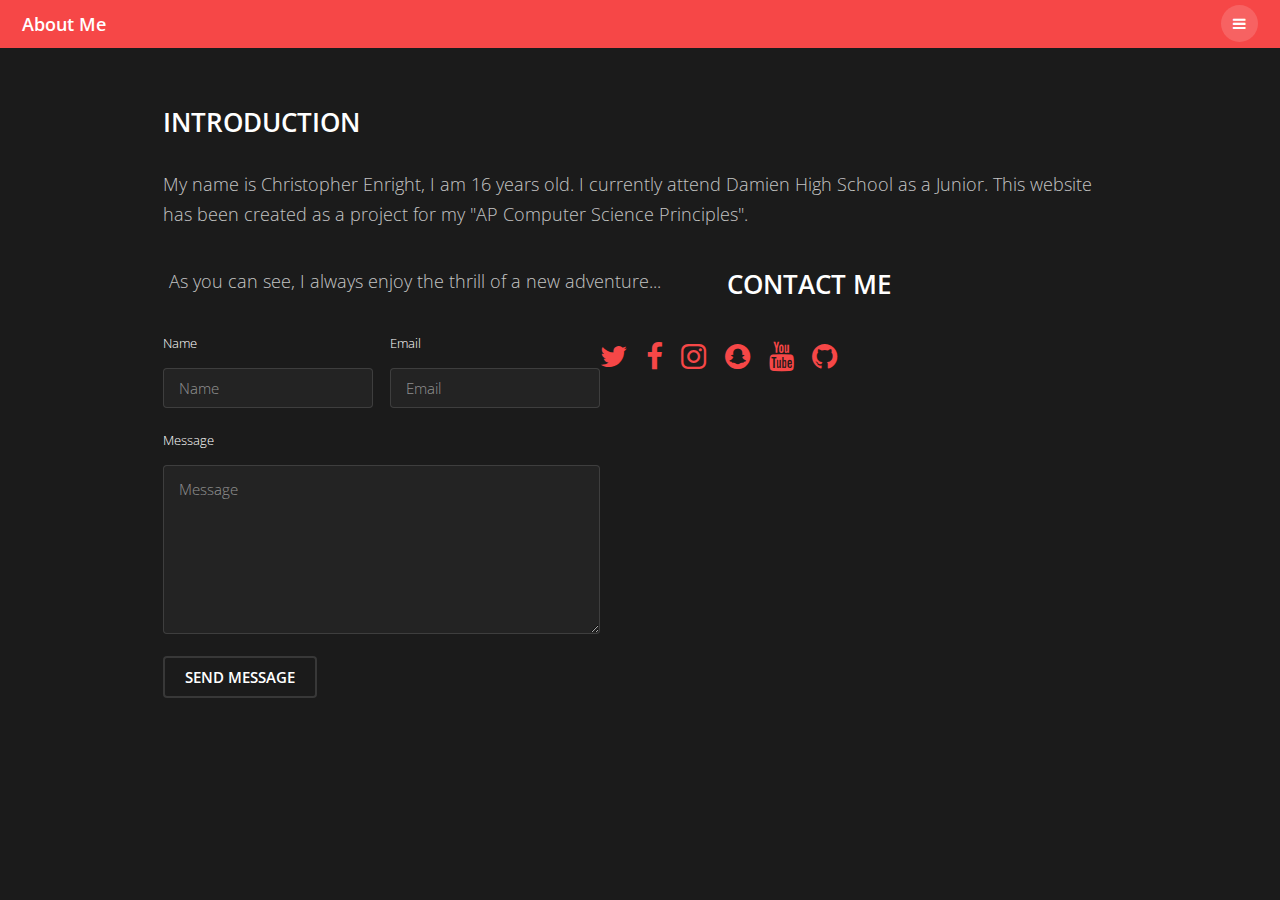
<file: My Website/aboutme.html>
<!DOCTYPE HTML>
<!--
	Road Trip by TEMPLATED
	templated.co @templatedco
	Released for free under the Creative Commons Attribution 3.0 license (templated.co/license)
-->
<html>
	<head>
		<title>About Me </title>
		<meta charset="utf-8" />
		<meta name="viewport" content="width=device-width, initial-scale=1" />
		<link rel="stylesheet" href="assets/css/main.css" />
	</head>
	<body class="subpage">

		<!-- Header -->
			<header id="header" class="alt">
				<div class="logo"><a href="index.html">About Me </span></a></div>
				<a href="#menu"><span>Menu</span></a>
			</header>

		<!-- Nav -->
			<nav id="menu">
				<ul class="links">
					<li><a href="index.html">Home</a></li>
					<li><a href="portfolio.html">Portfolio</a></li>
					<li><a href="aboutme.html">About Me</a></li>
				</ul>
			</nav>

		<!-- Main -->
			<div id="main" class="container">

				<!-- Content -->
					<h2>Introduction</h2>
					<p>My name is Christopher Enright, I am 16 years old. I currently attend Damien High School as a Junior. This website has been created as a project for my "AP Computer Science Principles". <p>
					<div class="row">
					<p> As you can see, I always enjoy the thrill of a new adventure... <p>
						
							

					<h2>Contact Me</h2>

					<form action="#" method="post">

						<div class="field half first">
							<label for="name">Name</label>
							<input name="name" id="name" type="text" placeholder="Name">
						</div>
						<div class="field half">
							<label for="email">Email</label>
							<input name="email" id="email" type="email" placeholder="Email">
						</div>
						<div class="field">
							<label for="message">Message</label>
							<textarea name="message" id="message" rows="6" placeholder="Message"></textarea>
						</div>
						<ul class="actions">
							<li><input value="Send Message" class="button alt" type="submit"></li>
						</ul>
					</form>

					<ul class="icons">
						<li><a href="https://twitter.com/chrissenright" class="icon round fa-twitter"><span class="label">Twitter</span></a></li>
						<li><a href="https://www.facebook.com/christopher.enright.129" class="icon round fa-facebook"><span class="label">Facebook</span></a></li>
						<li><a href="https://www.instagram.com/chrissenright/" class="icon round fa-instagram"><span class="label">Instagram</span></a></li>
						<li><a href="snapchat.html" class="icon round fa fa-snapchat"><span class="label">Snapchat</span></a></li>
						<li><a href="https://www.youtube.com/user/mevangel23" class="icon round fa fa-youtube"><span class="label">Youtube</span></a></li>
						<li><a href="https://github.com/cjenright19" class="icon fa-github"><span class="label">Github</span></a></li>
			
			</ul>


				</div>
			</footer>

		<!-- Scripts -->
			<script src="assets/js/jquery.min.js"></script>
			<script src="assets/js/jquery.scrolly.min.js"></script>
			<script src="assets/js/jquery.scrollex.min.js"></script>
			<script src="assets/js/skel.min.js"></script>
			<script src="assets/js/util.js"></script>
			<script src="assets/js/main.js"></script>

	</body>
</html>
</file>
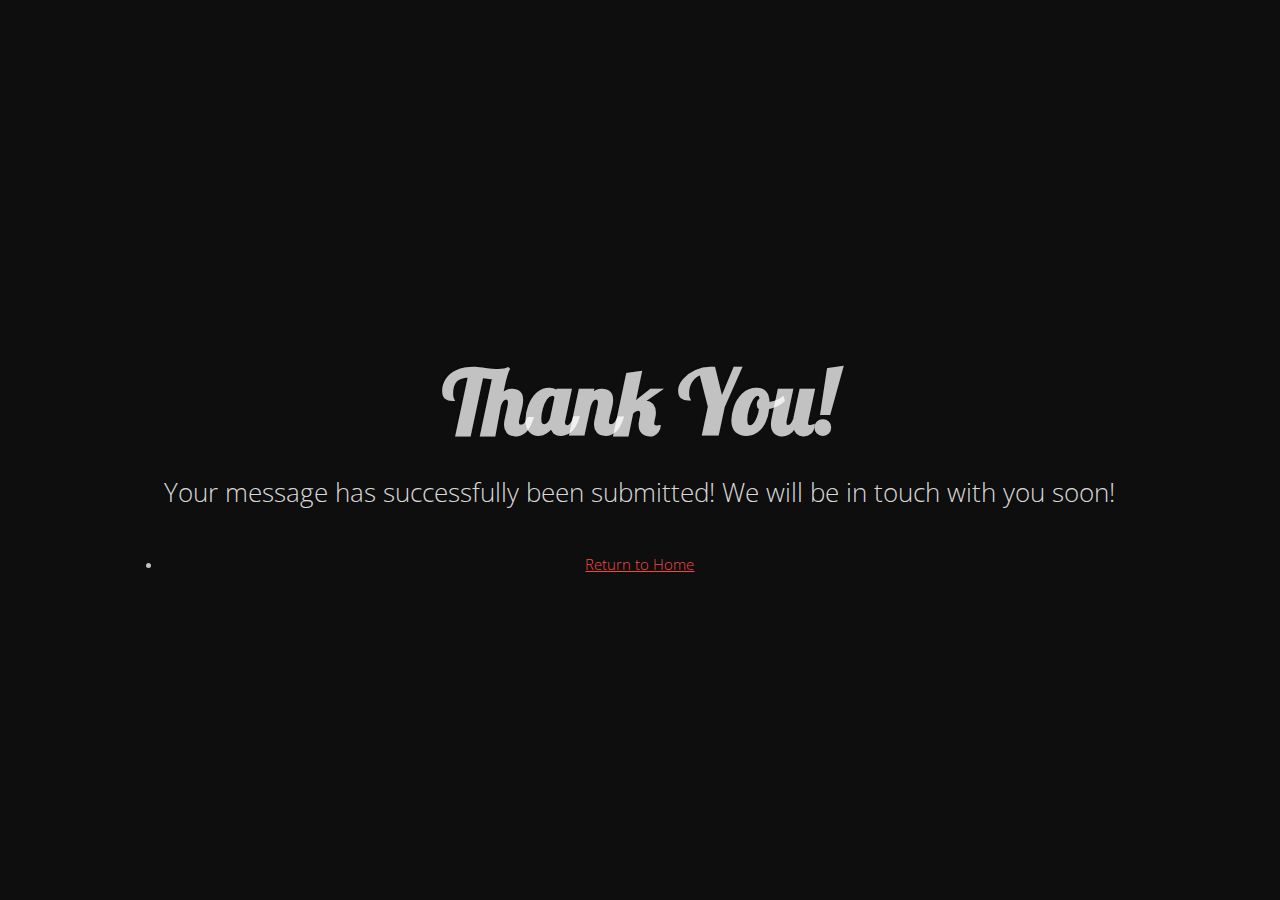
<file: My Website/submit.html>
<!DOCTYPE HTML>
<html>
	<head>
		<title>Thank You!</title>
		<meta charset="utf-8" />
		<meta name="viewport" content="width=device-width, initial-scale=1" />
		<link rel="stylesheet" href="assets/css/main.css" />
	</head>
	<section id="banner" class="bg-img" data-bg="webbb.jpg">
	<div class="inner">
					<header>
						<h1>Thank You!</h1>
						<p> Your message has successfully been submitted! We will be in touch with you soon! <p>
					</header>
					<li><a href="index.html">Return to Home</a></li>

	</div>

</html>
</file>
<file: My Website/assets/css/main.css>
@charset "UTF-8";
@import url(font-awesome.min.css);
@import url("https://fonts.googleapis.com/css?family=Lobster|Open+Sans:300,400,600,700,800");

/*
	Road Trip by TEMPLATED
	templated.co @templatedco
	Released for free under the Creative Commons Attribution 3.0 license (templated.co/license)
*/

/* Reset */

	html, body, div, span, applet, object, iframe, h1, h2, h3, h4, h5, h6, p, blockquote, pre, a, abbr, acronym, address, big, cite, code, del, dfn, em, img, ins, kbd, q, s, samp, small, strike, strong, sub, sup, tt, var, b, u, i, center, dl, dt, dd, ol, ul, li, fieldset, form, label, legend, table, caption, tbody, tfoot, thead, tr, th, td, article, aside, canvas, details, embed, figure, figcaption, footer, header, hgroup, menu, nav, output, ruby, section, summary, time, mark, audio, video {
		margin: 0;
		padding: 0;
		border: 0;
		font-size: 100%;
		font: inherit;
		vertical-align: baseline;
	}

	article, aside, details, figcaption, figure, footer, header, hgroup, menu, nav, section {
		display: block;
	}

	body {
		line-height: 1;
	}

	ol, ul {
		list-style: none;
	}

	blockquote, q {
		quotes: none;
	}

	blockquote:before, blockquote:after, q:before, q:after {
		content: '';
		content: none;
	}

	table {
		border-collapse: collapse;
		border-spacing: 0;
	}

	body {
		-webkit-text-size-adjust: none;
	}

/* Box Model */

	*, *:before, *:after {
		-moz-box-sizing: border-box;
		-webkit-box-sizing: border-box;
		box-sizing: border-box;
	}

/* Containers */

	.container {
		margin-left: auto;
		margin-right: auto;
	}

	.container.\31 25\25 {
		width: 100%;
		max-width: 100em;
		min-width: 80em;
	}

	.container.\37 5\25 {
		width: 60em;
	}

	.container.\35 0\25 {
		width: 40em;
	}

	.container.\32 5\25 {
		width: 20em;
	}

	.container {
		width: 80em;
	}

	@media screen and (max-width: 1680px) {

		.container.\31 25\25 {
			width: 100%;
			max-width: 100em;
			min-width: 80em;
		}

		.container.\37 5\25 {
			width: 60em;
		}

		.container.\35 0\25 {
			width: 40em;
		}

		.container.\32 5\25 {
			width: 20em;
		}

		.container {
			width: 80em;
		}

	}

	@media screen and (max-width: 1280px) {

		.container.\31 25\25 {
			width: 100%;
			max-width: 81.25em;
			min-width: 65em;
		}

		.container.\37 5\25 {
			width: 48.75em;
		}

		.container.\35 0\25 {
			width: 32.5em;
		}

		.container.\32 5\25 {
			width: 16.25em;
		}

		.container {
			width: 65em;
		}

	}

	@media screen and (max-width: 980px) {

		.container.\31 25\25 {
			width: 100%;
			max-width: 112.5%;
			min-width: 90%;
		}

		.container.\37 5\25 {
			width: 67.5%;
		}

		.container.\35 0\25 {
			width: 45%;
		}

		.container.\32 5\25 {
			width: 22.5%;
		}

		.container {
			width: 90%;
		}

	}

	@media screen and (max-width: 736px) {

		.container.\31 25\25 {
			width: 100%;
			max-width: 112.5%;
			min-width: 90%;
		}

		.container.\37 5\25 {
			width: 67.5%;
		}

		.container.\35 0\25 {
			width: 45%;
		}

		.container.\32 5\25 {
			width: 22.5%;
		}

		.container {
			width: 90% !important;
		}

	}

	@media screen and (max-width: 480px) {

		.container.\31 25\25 {
			width: 100%;
			max-width: 112.5%;
			min-width: 90%;
		}

		.container.\37 5\25 {
			width: 67.5%;
		}

		.container.\35 0\25 {
			width: 45%;
		}

		.container.\32 5\25 {
			width: 22.5%;
		}

		.container {
			width: 90% !important;
		}

	}

/* Grid */

	.row {
		border-bottom: solid 1px transparent;
		-moz-box-sizing: border-box;
		-webkit-box-sizing: border-box;
		box-sizing: border-box;
	}

	.row > * {
		float: left;
		-moz-box-sizing: border-box;
		-webkit-box-sizing: border-box;
		box-sizing: border-box;
	}

	.row:after, .row:before {
		content: '';
		display: block;
		clear: both;
		height: 0;
	}

	.row.uniform > * > :first-child {
		margin-top: 0;
	}

	.row.uniform > * > :last-child {
		margin-bottom: 0;
	}

	.row.\30 \25 > * {
		padding: 0 0 0 0em;
	}

	.row.\30 \25 {
		margin: 0 0 -1px 0em;
	}

	.row.uniform.\30 \25 > * {
		padding: 0em 0 0 0em;
	}

	.row.uniform.\30 \25 {
		margin: 0em 0 -1px 0em;
	}

	.row > * {
		padding: 0 0 0 2em;
	}

	.row {
		margin: 0 0 -1px -2em;
	}

	.row.uniform > * {
		padding: 2em 0 0 2em;
	}

	.row.uniform {
		margin: -2em 0 -1px -2em;
	}

	.row.\32 00\25 > * {
		padding: 0 0 0 4em;
	}

	.row.\32 00\25 {
		margin: 0 0 -1px -4em;
	}

	.row.uniform.\32 00\25 > * {
		padding: 4em 0 0 4em;
	}

	.row.uniform.\32 00\25 {
		margin: -4em 0 -1px -4em;
	}

	.row.\31 50\25 > * {
		padding: 0 0 0 3em;
	}

	.row.\31 50\25 {
		margin: 0 0 -1px -3em;
	}

	.row.uniform.\31 50\25 > * {
		padding: 3em 0 0 3em;
	}

	.row.uniform.\31 50\25 {
		margin: -3em 0 -1px -3em;
	}

	.row.\35 0\25 > * {
		padding: 0 0 0 1em;
	}

	.row.\35 0\25 {
		margin: 0 0 -1px -1em;
	}

	.row.uniform.\35 0\25 > * {
		padding: 1em 0 0 1em;
	}

	.row.uniform.\35 0\25 {
		margin: -1em 0 -1px -1em;
	}

	.row.\32 5\25 > * {
		padding: 0 0 0 0.5em;
	}

	.row.\32 5\25 {
		margin: 0 0 -1px -0.5em;
	}

	.row.uniform.\32 5\25 > * {
		padding: 0.5em 0 0 0.5em;
	}

	.row.uniform.\32 5\25 {
		margin: -0.5em 0 -1px -0.5em;
	}

	.\31 2u, .\31 2u\24 {
		width: 100%;
		clear: none;
		margin-left: 0;
	}

	.\31 1u, .\31 1u\24 {
		width: 91.6666666667%;
		clear: none;
		margin-left: 0;
	}

	.\31 0u, .\31 0u\24 {
		width: 83.3333333333%;
		clear: none;
		margin-left: 0;
	}

	.\39 u, .\39 u\24 {
		width: 75%;
		clear: none;
		margin-left: 0;
	}

	.\38 u, .\38 u\24 {
		width: 66.6666666667%;
		clear: none;
		margin-left: 0;
	}

	.\37 u, .\37 u\24 {
		width: 58.3333333333%;
		clear: none;
		margin-left: 0;
	}

	.\36 u, .\36 u\24 {
		width: 50%;
		clear: none;
		margin-left: 0;
	}

	.\35 u, .\35 u\24 {
		width: 41.6666666667%;
		clear: none;
		margin-left: 0;
	}

	.\34 u, .\34 u\24 {
		width: 33.3333333333%;
		clear: none;
		margin-left: 0;
	}

	.\33 u, .\33 u\24 {
		width: 25%;
		clear: none;
		margin-left: 0;
	}

	.\32 u, .\32 u\24 {
		width: 16.6666666667%;
		clear: none;
		margin-left: 0;
	}

	.\31 u, .\31 u\24 {
		width: 8.3333333333%;
		clear: none;
		margin-left: 0;
	}

	.\31 2u\24 + *,
	.\31 1u\24 + *,
	.\31 0u\24 + *,
	.\39 u\24 + *,
	.\38 u\24 + *,
	.\37 u\24 + *,
	.\36 u\24 + *,
	.\35 u\24 + *,
	.\34 u\24 + *,
	.\33 u\24 + *,
	.\32 u\24 + *,
	.\31 u\24 + * {
		clear: left;
	}

	.\-11u {
		margin-left: 91.66667%;
	}

	.\-10u {
		margin-left: 83.33333%;
	}

	.\-9u {
		margin-left: 75%;
	}

	.\-8u {
		margin-left: 66.66667%;
	}

	.\-7u {
		margin-left: 58.33333%;
	}

	.\-6u {
		margin-left: 50%;
	}

	.\-5u {
		margin-left: 41.66667%;
	}

	.\-4u {
		margin-left: 33.33333%;
	}

	.\-3u {
		margin-left: 25%;
	}

	.\-2u {
		margin-left: 16.66667%;
	}

	.\-1u {
		margin-left: 8.33333%;
	}

	@media screen and (max-width: 1680px) {

		.row > * {
			padding: 0 0 0 2em;
		}

		.row {
			margin: 0 0 -1px -2em;
		}

		.row.uniform > * {
			padding: 2em 0 0 2em;
		}

		.row.uniform {
			margin: -2em 0 -1px -2em;
		}

		.row.\32 00\25 > * {
			padding: 0 0 0 4em;
		}

		.row.\32 00\25 {
			margin: 0 0 -1px -4em;
		}

		.row.uniform.\32 00\25 > * {
			padding: 4em 0 0 4em;
		}

		.row.uniform.\32 00\25 {
			margin: -4em 0 -1px -4em;
		}

		.row.\31 50\25 > * {
			padding: 0 0 0 3em;
		}

		.row.\31 50\25 {
			margin: 0 0 -1px -3em;
		}

		.row.uniform.\31 50\25 > * {
			padding: 3em 0 0 3em;
		}

		.row.uniform.\31 50\25 {
			margin: -3em 0 -1px -3em;
		}

		.row.\35 0\25 > * {
			padding: 0 0 0 1em;
		}

		.row.\35 0\25 {
			margin: 0 0 -1px -1em;
		}

		.row.uniform.\35 0\25 > * {
			padding: 1em 0 0 1em;
		}

		.row.uniform.\35 0\25 {
			margin: -1em 0 -1px -1em;
		}

		.row.\32 5\25 > * {
			padding: 0 0 0 0.5em;
		}

		.row.\32 5\25 {
			margin: 0 0 -1px -0.5em;
		}

		.row.uniform.\32 5\25 > * {
			padding: 0.5em 0 0 0.5em;
		}

		.row.uniform.\32 5\25 {
			margin: -0.5em 0 -1px -0.5em;
		}

		.\31 2u\28xlarge\29, .\31 2u\24\28xlarge\29 {
			width: 100%;
			clear: none;
			margin-left: 0;
		}

		.\31 1u\28xlarge\29, .\31 1u\24\28xlarge\29 {
			width: 91.6666666667%;
			clear: none;
			margin-left: 0;
		}

		.\31 0u\28xlarge\29, .\31 0u\24\28xlarge\29 {
			width: 83.3333333333%;
			clear: none;
			margin-left: 0;
		}

		.\39 u\28xlarge\29, .\39 u\24\28xlarge\29 {
			width: 75%;
			clear: none;
			margin-left: 0;
		}

		.\38 u\28xlarge\29, .\38 u\24\28xlarge\29 {
			width: 66.6666666667%;
			clear: none;
			margin-left: 0;
		}

		.\37 u\28xlarge\29, .\37 u\24\28xlarge\29 {
			width: 58.3333333333%;
			clear: none;
			margin-left: 0;
		}

		.\36 u\28xlarge\29, .\36 u\24\28xlarge\29 {
			width: 50%;
			clear: none;
			margin-left: 0;
		}

		.\35 u\28xlarge\29, .\35 u\24\28xlarge\29 {
			width: 41.6666666667%;
			clear: none;
			margin-left: 0;
		}

		.\34 u\28xlarge\29, .\34 u\24\28xlarge\29 {
			width: 33.3333333333%;
			clear: none;
			margin-left: 0;
		}

		.\33 u\28xlarge\29, .\33 u\24\28xlarge\29 {
			width: 25%;
			clear: none;
			margin-left: 0;
		}

		.\32 u\28xlarge\29, .\32 u\24\28xlarge\29 {
			width: 16.6666666667%;
			clear: none;
			margin-left: 0;
		}

		.\31 u\28xlarge\29, .\31 u\24\28xlarge\29 {
			width: 8.3333333333%;
			clear: none;
			margin-left: 0;
		}

		.\31 2u\24\28xlarge\29 + *,
		.\31 1u\24\28xlarge\29 + *,
		.\31 0u\24\28xlarge\29 + *,
		.\39 u\24\28xlarge\29 + *,
		.\38 u\24\28xlarge\29 + *,
		.\37 u\24\28xlarge\29 + *,
		.\36 u\24\28xlarge\29 + *,
		.\35 u\24\28xlarge\29 + *,
		.\34 u\24\28xlarge\29 + *,
		.\33 u\24\28xlarge\29 + *,
		.\32 u\24\28xlarge\29 + *,
		.\31 u\24\28xlarge\29 + * {
			clear: left;
		}

		.\-11u\28xlarge\29 {
			margin-left: 91.66667%;
		}

		.\-10u\28xlarge\29 {
			margin-left: 83.33333%;
		}

		.\-9u\28xlarge\29 {
			margin-left: 75%;
		}

		.\-8u\28xlarge\29 {
			margin-left: 66.66667%;
		}

		.\-7u\28xlarge\29 {
			margin-left: 58.33333%;
		}

		.\-6u\28xlarge\29 {
			margin-left: 50%;
		}

		.\-5u\28xlarge\29 {
			margin-left: 41.66667%;
		}

		.\-4u\28xlarge\29 {
			margin-left: 33.33333%;
		}

		.\-3u\28xlarge\29 {
			margin-left: 25%;
		}

		.\-2u\28xlarge\29 {
			margin-left: 16.66667%;
		}

		.\-1u\28xlarge\29 {
			margin-left: 8.33333%;
		}

	}

	@media screen and (max-width: 1280px) {

		.row > * {
			padding: 0 0 0 1.5em;
		}

		.row {
			margin: 0 0 -1px -1.5em;
		}

		.row.uniform > * {
			padding: 1.5em 0 0 1.5em;
		}

		.row.uniform {
			margin: -1.5em 0 -1px -1.5em;
		}

		.row.\32 00\25 > * {
			padding: 0 0 0 3em;
		}

		.row.\32 00\25 {
			margin: 0 0 -1px -3em;
		}

		.row.uniform.\32 00\25 > * {
			padding: 3em 0 0 3em;
		}

		.row.uniform.\32 00\25 {
			margin: -3em 0 -1px -3em;
		}

		.row.\31 50\25 > * {
			padding: 0 0 0 2.25em;
		}

		.row.\31 50\25 {
			margin: 0 0 -1px -2.25em;
		}

		.row.uniform.\31 50\25 > * {
			padding: 2.25em 0 0 2.25em;
		}

		.row.uniform.\31 50\25 {
			margin: -2.25em 0 -1px -2.25em;
		}

		.row.\35 0\25 > * {
			padding: 0 0 0 0.75em;
		}

		.row.\35 0\25 {
			margin: 0 0 -1px -0.75em;
		}

		.row.uniform.\35 0\25 > * {
			padding: 0.75em 0 0 0.75em;
		}

		.row.uniform.\35 0\25 {
			margin: -0.75em 0 -1px -0.75em;
		}

		.row.\32 5\25 > * {
			padding: 0 0 0 0.375em;
		}

		.row.\32 5\25 {
			margin: 0 0 -1px -0.375em;
		}

		.row.uniform.\32 5\25 > * {
			padding: 0.375em 0 0 0.375em;
		}

		.row.uniform.\32 5\25 {
			margin: -0.375em 0 -1px -0.375em;
		}

		.\31 2u\28large\29, .\31 2u\24\28large\29 {
			width: 100%;
			clear: none;
			margin-left: 0;
		}

		.\31 1u\28large\29, .\31 1u\24\28large\29 {
			width: 91.6666666667%;
			clear: none;
			margin-left: 0;
		}

		.\31 0u\28large\29, .\31 0u\24\28large\29 {
			width: 83.3333333333%;
			clear: none;
			margin-left: 0;
		}

		.\39 u\28large\29, .\39 u\24\28large\29 {
			width: 75%;
			clear: none;
			margin-left: 0;
		}

		.\38 u\28large\29, .\38 u\24\28large\29 {
			width: 66.6666666667%;
			clear: none;
			margin-left: 0;
		}

		.\37 u\28large\29, .\37 u\24\28large\29 {
			width: 58.3333333333%;
			clear: none;
			margin-left: 0;
		}

		.\36 u\28large\29, .\36 u\24\28large\29 {
			width: 50%;
			clear: none;
			margin-left: 0;
		}

		.\35 u\28large\29, .\35 u\24\28large\29 {
			width: 41.6666666667%;
			clear: none;
			margin-left: 0;
		}

		.\34 u\28large\29, .\34 u\24\28large\29 {
			width: 33.3333333333%;
			clear: none;
			margin-left: 0;
		}

		.\33 u\28large\29, .\33 u\24\28large\29 {
			width: 25%;
			clear: none;
			margin-left: 0;
		}

		.\32 u\28large\29, .\32 u\24\28large\29 {
			width: 16.6666666667%;
			clear: none;
			margin-left: 0;
		}

		.\31 u\28large\29, .\31 u\24\28large\29 {
			width: 8.3333333333%;
			clear: none;
			margin-left: 0;
		}

		.\31 2u\24\28large\29 + *,
		.\31 1u\24\28large\29 + *,
		.\31 0u\24\28large\29 + *,
		.\39 u\24\28large\29 + *,
		.\38 u\24\28large\29 + *,
		.\37 u\24\28large\29 + *,
		.\36 u\24\28large\29 + *,
		.\35 u\24\28large\29 + *,
		.\34 u\24\28large\29 + *,
		.\33 u\24\28large\29 + *,
		.\32 u\24\28large\29 + *,
		.\31 u\24\28large\29 + * {
			clear: left;
		}

		.\-11u\28large\29 {
			margin-left: 91.66667%;
		}

		.\-10u\28large\29 {
			margin-left: 83.33333%;
		}

		.\-9u\28large\29 {
			margin-left: 75%;
		}

		.\-8u\28large\29 {
			margin-left: 66.66667%;
		}

		.\-7u\28large\29 {
			margin-left: 58.33333%;
		}

		.\-6u\28large\29 {
			margin-left: 50%;
		}

		.\-5u\28large\29 {
			margin-left: 41.66667%;
		}

		.\-4u\28large\29 {
			margin-left: 33.33333%;
		}

		.\-3u\28large\29 {
			margin-left: 25%;
		}

		.\-2u\28large\29 {
			margin-left: 16.66667%;
		}

		.\-1u\28large\29 {
			margin-left: 8.33333%;
		}

	}

	@media screen and (max-width: 980px) {

		.row > * {
			padding: 0 0 0 1.5em;
		}

		.row {
			margin: 0 0 -1px -1.5em;
		}

		.row.uniform > * {
			padding: 1.5em 0 0 1.5em;
		}

		.row.uniform {
			margin: -1.5em 0 -1px -1.5em;
		}

		.row.\32 00\25 > * {
			padding: 0 0 0 3em;
		}

		.row.\32 00\25 {
			margin: 0 0 -1px -3em;
		}

		.row.uniform.\32 00\25 > * {
			padding: 3em 0 0 3em;
		}

		.row.uniform.\32 00\25 {
			margin: -3em 0 -1px -3em;
		}

		.row.\31 50\25 > * {
			padding: 0 0 0 2.25em;
		}

		.row.\31 50\25 {
			margin: 0 0 -1px -2.25em;
		}

		.row.uniform.\31 50\25 > * {
			padding: 2.25em 0 0 2.25em;
		}

		.row.uniform.\31 50\25 {
			margin: -2.25em 0 -1px -2.25em;
		}

		.row.\35 0\25 > * {
			padding: 0 0 0 0.75em;
		}

		.row.\35 0\25 {
			margin: 0 0 -1px -0.75em;
		}

		.row.uniform.\35 0\25 > * {
			padding: 0.75em 0 0 0.75em;
		}

		.row.uniform.\35 0\25 {
			margin: -0.75em 0 -1px -0.75em;
		}

		.row.\32 5\25 > * {
			padding: 0 0 0 0.375em;
		}

		.row.\32 5\25 {
			margin: 0 0 -1px -0.375em;
		}

		.row.uniform.\32 5\25 > * {
			padding: 0.375em 0 0 0.375em;
		}

		.row.uniform.\32 5\25 {
			margin: -0.375em 0 -1px -0.375em;
		}

		.\31 2u\28medium\29, .\31 2u\24\28medium\29 {
			width: 100%;
			clear: none;
			margin-left: 0;
		}

		.\31 1u\28medium\29, .\31 1u\24\28medium\29 {
			width: 91.6666666667%;
			clear: none;
			margin-left: 0;
		}

		.\31 0u\28medium\29, .\31 0u\24\28medium\29 {
			width: 83.3333333333%;
			clear: none;
			margin-left: 0;
		}

		.\39 u\28medium\29, .\39 u\24\28medium\29 {
			width: 75%;
			clear: none;
			margin-left: 0;
		}

		.\38 u\28medium\29, .\38 u\24\28medium\29 {
			width: 66.6666666667%;
			clear: none;
			margin-left: 0;
		}

		.\37 u\28medium\29, .\37 u\24\28medium\29 {
			width: 58.3333333333%;
			clear: none;
			margin-left: 0;
		}

		.\36 u\28medium\29, .\36 u\24\28medium\29 {
			width: 50%;
			clear: none;
			margin-left: 0;
		}

		.\35 u\28medium\29, .\35 u\24\28medium\29 {
			width: 41.6666666667%;
			clear: none;
			margin-left: 0;
		}

		.\34 u\28medium\29, .\34 u\24\28medium\29 {
			width: 33.3333333333%;
			clear: none;
			margin-left: 0;
		}

		.\33 u\28medium\29, .\33 u\24\28medium\29 {
			width: 25%;
			clear: none;
			margin-left: 0;
		}

		.\32 u\28medium\29, .\32 u\24\28medium\29 {
			width: 16.6666666667%;
			clear: none;
			margin-left: 0;
		}

		.\31 u\28medium\29, .\31 u\24\28medium\29 {
			width: 8.3333333333%;
			clear: none;
			margin-left: 0;
		}

		.\31 2u\24\28medium\29 + *,
		.\31 1u\24\28medium\29 + *,
		.\31 0u\24\28medium\29 + *,
		.\39 u\24\28medium\29 + *,
		.\38 u\24\28medium\29 + *,
		.\37 u\24\28medium\29 + *,
		.\36 u\24\28medium\29 + *,
		.\35 u\24\28medium\29 + *,
		.\34 u\24\28medium\29 + *,
		.\33 u\24\28medium\29 + *,
		.\32 u\24\28medium\29 + *,
		.\31 u\24\28medium\29 + * {
			clear: left;
		}

		.\-11u\28medium\29 {
			margin-left: 91.66667%;
		}

		.\-10u\28medium\29 {
			margin-left: 83.33333%;
		}

		.\-9u\28medium\29 {
			margin-left: 75%;
		}

		.\-8u\28medium\29 {
			margin-left: 66.66667%;
		}

		.\-7u\28medium\29 {
			margin-left: 58.33333%;
		}

		.\-6u\28medium\29 {
			margin-left: 50%;
		}

		.\-5u\28medium\29 {
			margin-left: 41.66667%;
		}

		.\-4u\28medium\29 {
			margin-left: 33.33333%;
		}

		.\-3u\28medium\29 {
			margin-left: 25%;
		}

		.\-2u\28medium\29 {
			margin-left: 16.66667%;
		}

		.\-1u\28medium\29 {
			margin-left: 8.33333%;
		}

	}

	@media screen and (max-width: 736px) {

		.row > * {
			padding: 0 0 0 1.25em;
		}

		.row {
			margin: 0 0 -1px -1.25em;
		}

		.row.uniform > * {
			padding: 1.25em 0 0 1.25em;
		}

		.row.uniform {
			margin: -1.25em 0 -1px -1.25em;
		}

		.row.\32 00\25 > * {
			padding: 0 0 0 2.5em;
		}

		.row.\32 00\25 {
			margin: 0 0 -1px -2.5em;
		}

		.row.uniform.\32 00\25 > * {
			padding: 2.5em 0 0 2.5em;
		}

		.row.uniform.\32 00\25 {
			margin: -2.5em 0 -1px -2.5em;
		}

		.row.\31 50\25 > * {
			padding: 0 0 0 1.875em;
		}

		.row.\31 50\25 {
			margin: 0 0 -1px -1.875em;
		}

		.row.uniform.\31 50\25 > * {
			padding: 1.875em 0 0 1.875em;
		}

		.row.uniform.\31 50\25 {
			margin: -1.875em 0 -1px -1.875em;
		}

		.row.\35 0\25 > * {
			padding: 0 0 0 0.625em;
		}

		.row.\35 0\25 {
			margin: 0 0 -1px -0.625em;
		}

		.row.uniform.\35 0\25 > * {
			padding: 0.625em 0 0 0.625em;
		}

		.row.uniform.\35 0\25 {
			margin: -0.625em 0 -1px -0.625em;
		}

		.row.\32 5\25 > * {
			padding: 0 0 0 0.3125em;
		}

		.row.\32 5\25 {
			margin: 0 0 -1px -0.3125em;
		}

		.row.uniform.\32 5\25 > * {
			padding: 0.3125em 0 0 0.3125em;
		}

		.row.uniform.\32 5\25 {
			margin: -0.3125em 0 -1px -0.3125em;
		}

		.\31 2u\28small\29, .\31 2u\24\28small\29 {
			width: 100%;
			clear: none;
			margin-left: 0;
		}

		.\31 1u\28small\29, .\31 1u\24\28small\29 {
			width: 91.6666666667%;
			clear: none;
			margin-left: 0;
		}

		.\31 0u\28small\29, .\31 0u\24\28small\29 {
			width: 83.3333333333%;
			clear: none;
			margin-left: 0;
		}

		.\39 u\28small\29, .\39 u\24\28small\29 {
			width: 75%;
			clear: none;
			margin-left: 0;
		}

		.\38 u\28small\29, .\38 u\24\28small\29 {
			width: 66.6666666667%;
			clear: none;
			margin-left: 0;
		}

		.\37 u\28small\29, .\37 u\24\28small\29 {
			width: 58.3333333333%;
			clear: none;
			margin-left: 0;
		}

		.\36 u\28small\29, .\36 u\24\28small\29 {
			width: 50%;
			clear: none;
			margin-left: 0;
		}

		.\35 u\28small\29, .\35 u\24\28small\29 {
			width: 41.6666666667%;
			clear: none;
			margin-left: 0;
		}

		.\34 u\28small\29, .\34 u\24\28small\29 {
			width: 33.3333333333%;
			clear: none;
			margin-left: 0;
		}

		.\33 u\28small\29, .\33 u\24\28small\29 {
			width: 25%;
			clear: none;
			margin-left: 0;
		}

		.\32 u\28small\29, .\32 u\24\28small\29 {
			width: 16.6666666667%;
			clear: none;
			margin-left: 0;
		}

		.\31 u\28small\29, .\31 u\24\28small\29 {
			width: 8.3333333333%;
			clear: none;
			margin-left: 0;
		}

		.\31 2u\24\28small\29 + *,
		.\31 1u\24\28small\29 + *,
		.\31 0u\24\28small\29 + *,
		.\39 u\24\28small\29 + *,
		.\38 u\24\28small\29 + *,
		.\37 u\24\28small\29 + *,
		.\36 u\24\28small\29 + *,
		.\35 u\24\28small\29 + *,
		.\34 u\24\28small\29 + *,
		.\33 u\24\28small\29 + *,
		.\32 u\24\28small\29 + *,
		.\31 u\24\28small\29 + * {
			clear: left;
		}

		.\-11u\28small\29 {
			margin-left: 91.66667%;
		}

		.\-10u\28small\29 {
			margin-left: 83.33333%;
		}

		.\-9u\28small\29 {
			margin-left: 75%;
		}

		.\-8u\28small\29 {
			margin-left: 66.66667%;
		}

		.\-7u\28small\29 {
			margin-left: 58.33333%;
		}

		.\-6u\28small\29 {
			margin-left: 50%;
		}

		.\-5u\28small\29 {
			margin-left: 41.66667%;
		}

		.\-4u\28small\29 {
			margin-left: 33.33333%;
		}

		.\-3u\28small\29 {
			margin-left: 25%;
		}

		.\-2u\28small\29 {
			margin-left: 16.66667%;
		}

		.\-1u\28small\29 {
			margin-left: 8.33333%;
		}

	}

	@media screen and (max-width: 480px) {

		.row > * {
			padding: 0 0 0 1.25em;
		}

		.row {
			margin: 0 0 -1px -1.25em;
		}

		.row.uniform > * {
			padding: 1.25em 0 0 1.25em;
		}

		.row.uniform {
			margin: -1.25em 0 -1px -1.25em;
		}

		.row.\32 00\25 > * {
			padding: 0 0 0 2.5em;
		}

		.row.\32 00\25 {
			margin: 0 0 -1px -2.5em;
		}

		.row.uniform.\32 00\25 > * {
			padding: 2.5em 0 0 2.5em;
		}

		.row.uniform.\32 00\25 {
			margin: -2.5em 0 -1px -2.5em;
		}

		.row.\31 50\25 > * {
			padding: 0 0 0 1.875em;
		}

		.row.\31 50\25 {
			margin: 0 0 -1px -1.875em;
		}

		.row.uniform.\31 50\25 > * {
			padding: 1.875em 0 0 1.875em;
		}

		.row.uniform.\31 50\25 {
			margin: -1.875em 0 -1px -1.875em;
		}

		.row.\35 0\25 > * {
			padding: 0 0 0 0.625em;
		}

		.row.\35 0\25 {
			margin: 0 0 -1px -0.625em;
		}

		.row.uniform.\35 0\25 > * {
			padding: 0.625em 0 0 0.625em;
		}

		.row.uniform.\35 0\25 {
			margin: -0.625em 0 -1px -0.625em;
		}

		.row.\32 5\25 > * {
			padding: 0 0 0 0.3125em;
		}

		.row.\32 5\25 {
			margin: 0 0 -1px -0.3125em;
		}

		.row.uniform.\32 5\25 > * {
			padding: 0.3125em 0 0 0.3125em;
		}

		.row.uniform.\32 5\25 {
			margin: -0.3125em 0 -1px -0.3125em;
		}

		.\31 2u\28xsmall\29, .\31 2u\24\28xsmall\29 {
			width: 100%;
			clear: none;
			margin-left: 0;
		}

		.\31 1u\28xsmall\29, .\31 1u\24\28xsmall\29 {
			width: 91.6666666667%;
			clear: none;
			margin-left: 0;
		}

		.\31 0u\28xsmall\29, .\31 0u\24\28xsmall\29 {
			width: 83.3333333333%;
			clear: none;
			margin-left: 0;
		}

		.\39 u\28xsmall\29, .\39 u\24\28xsmall\29 {
			width: 75%;
			clear: none;
			margin-left: 0;
		}

		.\38 u\28xsmall\29, .\38 u\24\28xsmall\29 {
			width: 66.6666666667%;
			clear: none;
			margin-left: 0;
		}

		.\37 u\28xsmall\29, .\37 u\24\28xsmall\29 {
			width: 58.3333333333%;
			clear: none;
			margin-left: 0;
		}

		.\36 u\28xsmall\29, .\36 u\24\28xsmall\29 {
			width: 50%;
			clear: none;
			margin-left: 0;
		}

		.\35 u\28xsmall\29, .\35 u\24\28xsmall\29 {
			width: 41.6666666667%;
			clear: none;
			margin-left: 0;
		}

		.\34 u\28xsmall\29, .\34 u\24\28xsmall\29 {
			width: 33.3333333333%;
			clear: none;
			margin-left: 0;
		}

		.\33 u\28xsmall\29, .\33 u\24\28xsmall\29 {
			width: 25%;
			clear: none;
			margin-left: 0;
		}

		.\32 u\28xsmall\29, .\32 u\24\28xsmall\29 {
			width: 16.6666666667%;
			clear: none;
			margin-left: 0;
		}

		.\31 u\28xsmall\29, .\31 u\24\28xsmall\29 {
			width: 8.3333333333%;
			clear: none;
			margin-left: 0;
		}

		.\31 2u\24\28xsmall\29 + *,
		.\31 1u\24\28xsmall\29 + *,
		.\31 0u\24\28xsmall\29 + *,
		.\39 u\24\28xsmall\29 + *,
		.\38 u\24\28xsmall\29 + *,
		.\37 u\24\28xsmall\29 + *,
		.\36 u\24\28xsmall\29 + *,
		.\35 u\24\28xsmall\29 + *,
		.\34 u\24\28xsmall\29 + *,
		.\33 u\24\28xsmall\29 + *,
		.\32 u\24\28xsmall\29 + *,
		.\31 u\24\28xsmall\29 + * {
			clear: left;
		}

		.\-11u\28xsmall\29 {
			margin-left: 91.66667%;
		}

		.\-10u\28xsmall\29 {
			margin-left: 83.33333%;
		}

		.\-9u\28xsmall\29 {
			margin-left: 75%;
		}

		.\-8u\28xsmall\29 {
			margin-left: 66.66667%;
		}

		.\-7u\28xsmall\29 {
			margin-left: 58.33333%;
		}

		.\-6u\28xsmall\29 {
			margin-left: 50%;
		}

		.\-5u\28xsmall\29 {
			margin-left: 41.66667%;
		}

		.\-4u\28xsmall\29 {
			margin-left: 33.33333%;
		}

		.\-3u\28xsmall\29 {
			margin-left: 25%;
		}

		.\-2u\28xsmall\29 {
			margin-left: 16.66667%;
		}

		.\-1u\28xsmall\29 {
			margin-left: 8.33333%;
		}

	}

/* Basic */

	@-ms-viewport {
		width: device-width;
	}

	body {
		-ms-overflow-style: scrollbar;
	}

	@media screen and (max-width: 480px) {

		html, body {
			min-width: 320px;
		}

	}

	body {
		background: #1b1b1b;
	}

		body.is-loading *, body.is-loading *:before, body.is-loading *:after {
			-moz-animation: none !important;
			-webkit-animation: none !important;
			-ms-animation: none !important;
			animation: none !important;
			-moz-transition: none !important;
			-webkit-transition: none !important;
			-ms-transition: none !important;
			transition: none !important;
		}

	.inner {
		width: 60em;
	}

	@media screen and (max-width: 1280px) {

		.inner {
			width: 65em;
		}

	}

	@media screen and (max-width: 980px) {

		.inner {
			width: 80%;
		}

	}

	@media screen and (max-width: 736px) {

		.inner {
			width: 90%;
		}

	}

/* Type */

	body {
		background-color: #1b1b1b;
		color: rgba(255, 255, 255, 0.75);
	}

	body, input, select, textarea {
		font-family: "Open Sans", Arial, Helvetica, sans-serif;
		font-size: 13pt;
		font-weight: 300;
		line-height: 1.65;
	}

		@media screen and (max-width: 1680px) {

			body, input, select, textarea {
				font-size: 11pt;
			}

		}

		@media screen and (max-width: 1280px) {

			body, input, select, textarea {
				font-size: 11pt;
			}

		}

		@media screen and (max-width: 980px) {

			body, input, select, textarea {
				font-size: 12pt;
			}

		}

		@media screen and (max-width: 736px) {

			body, input, select, textarea {
				font-size: 12pt;
			}

		}

		@media screen and (max-width: 480px) {

			body, input, select, textarea {
				font-size: 12pt;
			}

		}

	a {
		text-decoration: underline;
	}

		a:hover {
			text-decoration: none;
		}

	strong, b {
		font-weight: 600;
	}

	em, i {
		font-style: italic;
	}

	p {
		margin: 0 0 2em 0;
		font-size: 1.25em;
	}

	h1, h2, h3, h4, h5, h6 {
		font-weight: 600;
		line-height: 1.5;
		margin: 0 0 1em 0;
		text-transform: uppercase;
	}

		h1 a, h2 a, h3 a, h4 a, h5 a, h6 a {
			color: inherit;
			text-decoration: none;
		}

	h2 {
		font-size: 1.75em;
	}

	h3 {
		font-size: 1.35em;
	}

	h4 {
		font-size: 1.1em;
	}

	h5 {
		font-size: 0.9em;
	}

	h6 {
		font-size: 0.7em;
	}

	sub {
		font-size: 0.8em;
		position: relative;
		top: 0.5em;
	}

	sup {
		font-size: 0.8em;
		position: relative;
		top: -0.5em;
	}

	blockquote {
		border-left: solid 4px;
		font-style: italic;
		margin: 0 0 2em 0;
		padding: 0.5em 0 0.5em 2em;
	}

	code {
		border-radius: 4px;
		border: solid 1px;
		font-family: "Courier New", monospace;
		font-size: 0.9em;
		margin: 0 0.25em;
		padding: 0.25em 0.65em;
	}

	pre {
		-webkit-overflow-scrolling: touch;
		font-family: "Courier New", monospace;
		font-size: 0.9em;
		margin: 0 0 2em 0;
	}

		pre code {
			display: block;
			line-height: 1.75;
			padding: 1em 1.5em;
			overflow-x: auto;
		}

	hr {
		border: 0;
		border-bottom: solid 1px;
		margin: 2em 0;
	}

		hr.major {
			margin: 3em 0;
		}

	.align-left {
		text-align: left;
	}

	.align-center {
		text-align: center;
	}

	.align-right {
		text-align: right;
	}

	input, select, textarea {
		color: #fff;
	}

	a {
		color: #F64747;
	}

	strong, b {
		color: #fff;
	}

	h1, h2, h3, h4, h5, h6 {
		color: #fff;
	}

	blockquote {
		border-left-color: rgba(144, 144, 144, 0.25);
	}

	code {
		background: rgba(144, 144, 144, 0.075);
		border-color: rgba(144, 144, 144, 0.25);
	}

	hr {
		border-bottom-color: rgba(144, 144, 144, 0.25);
	}

/* Box */

	.box {
		background: rgba(0, 0, 0, 0.5);
		border-radius: 4px;
		margin-bottom: 2em;
		overflow: hidden;
		padding: 4em;
	}

		.box > :last-child,
		.box > :last-child > :last-child,
		.box > :last-child > :last-child > :last-child {
			margin-bottom: 0;
		}

		.box header h2 {
			margin: 0 0 .5em 0;
			color: #FFF;
		}

		.box header p {
			color: rgba(255, 255, 255, 0.5);
		}

		.box.alt {
			border: 0;
			border-radius: 0;
			padding: 0;
		}

		@media screen and (max-width: 980px) {

			.box {
				padding: 3em;
			}

		}

		@media screen and (max-width: 736px) {

			.box {
				padding: 2em;
			}

		}

		@media screen and (max-width: 480px) {

			.box {
				padding: 1em;
			}

		}

/* Button */

	input[type="submit"],
	input[type="reset"],
	input[type="button"],
	button,
	.button {
		-moz-appearance: none;
		-webkit-appearance: none;
		-ms-appearance: none;
		appearance: none;
		-moz-transition: background-color 0.2s ease-in-out, color 0.2s ease-in-out;
		-webkit-transition: background-color 0.2s ease-in-out, color 0.2s ease-in-out;
		-ms-transition: background-color 0.2s ease-in-out, color 0.2s ease-in-out;
		transition: background-color 0.2s ease-in-out, color 0.2s ease-in-out;
		border-radius: 4px;
		border: 0;
		cursor: pointer;
		display: inline-block;
		font-weight: 600;
		height: 2.85em;
		line-height: 2.95em;
		padding: 0 1.5em;
		text-align: center;
		text-decoration: none;
		white-space: nowrap;
		text-transform: uppercase;
	}

		input[type="submit"].icon,
		input[type="reset"].icon,
		input[type="button"].icon,
		button.icon,
		.button.icon {
			padding-left: 1.35em;
		}

			input[type="submit"].icon:before,
			input[type="reset"].icon:before,
			input[type="button"].icon:before,
			button.icon:before,
			.button.icon:before {
				margin-right: 0.5em;
			}

		input[type="submit"].fit,
		input[type="reset"].fit,
		input[type="button"].fit,
		button.fit,
		.button.fit {
			display: block;
			margin: 0 0 1em 0;
			width: 100%;
		}

		input[type="submit"].small,
		input[type="reset"].small,
		input[type="button"].small,
		button.small,
		.button.small {
			font-size: 0.8em;
		}

		input[type="submit"].big,
		input[type="reset"].big,
		input[type="button"].big,
		button.big,
		.button.big {
			font-size: 1.35em;
		}

		input[type="submit"].disabled, input[type="submit"]:disabled,
		input[type="reset"].disabled,
		input[type="reset"]:disabled,
		input[type="button"].disabled,
		input[type="button"]:disabled,
		button.disabled,
		button:disabled,
		.button.disabled,
		.button:disabled {
			-moz-pointer-events: none;
			-webkit-pointer-events: none;
			-ms-pointer-events: none;
			pointer-events: none;
			opacity: 0.25;
		}

		@media screen and (max-width: 480px) {

			input[type="submit"],
			input[type="reset"],
			input[type="button"],
			button,
			.button {
				padding: 0;
			}

		}

	input[type="submit"],
	input[type="reset"],
	input[type="button"],
	button,
	.button {
		background-color: #5a5a5a;
		color: #ffffff !important;
	}

		input[type="submit"]:hover,
		input[type="reset"]:hover,
		input[type="button"]:hover,
		button:hover,
		.button:hover {
			background-color: #676767;
		}

		input[type="submit"]:active,
		input[type="reset"]:active,
		input[type="button"]:active,
		button:active,
		.button:active {
			background-color: #4d4d4d;
		}

		input[type="submit"].alt,
		input[type="reset"].alt,
		input[type="button"].alt,
		button.alt,
		.button.alt {
			background-color: transparent;
			box-shadow: inset 0 0 0 2px rgba(144, 144, 144, 0.25);
			color: #fff !important;
		}

			input[type="submit"].alt:hover,
			input[type="reset"].alt:hover,
			input[type="button"].alt:hover,
			button.alt:hover,
			.button.alt:hover {
				background-color: rgba(144, 144, 144, 0.075);
			}

			input[type="submit"].alt:active,
			input[type="reset"].alt:active,
			input[type="button"].alt:active,
			button.alt:active,
			.button.alt:active {
				background-color: rgba(144, 144, 144, 0.2);
			}

			input[type="submit"].alt.icon:before,
			input[type="reset"].alt.icon:before,
			input[type="button"].alt.icon:before,
			button.alt.icon:before,
			.button.alt.icon:before {
				color: rgba(255, 255, 255, 0.5);
			}

		input[type="submit"].special,
		input[type="reset"].special,
		input[type="button"].special,
		button.special,
		.button.special {
			background-color: #F64747;
			color: #ffffff !important;
		}

			input[type="submit"].special:hover,
			input[type="reset"].special:hover,
			input[type="button"].special:hover,
			button.special:hover,
			.button.special:hover {
				background-color: #f75f5f;
			}

			input[type="submit"].special:active,
			input[type="reset"].special:active,
			input[type="button"].special:active,
			button.special:active,
			.button.special:active {
				background-color: #f52f2f;
			}

/* Flex */

	.flex {
		display: -ms-flexbox;
		-ms-flex-pack: justify;
		display: -moz-flex;
		display: -webkit-flex;
		display: -ms-flex;
		display: flex;
		-moz-flex-wrap: wrap;
		-webkit-flex-wrap: wrap;
		-ms-flex-wrap: wrap;
		flex-wrap: wrap;
		-moz-justify-content: space-between;
		-webkit-justify-content: space-between;
		-ms-justify-content: space-between;
		justify-content: space-between;
	}

		.flex.flex-2, .flex.flex-3 {
			-moz-align-items: stretch;
			-webkit-align-items: stretch;
			-ms-align-items: stretch;
			align-items: stretch;
		}

			.flex.flex-2.center, .flex.flex-3.center {
				-moz-align-items: center;
				-webkit-align-items: center;
				-ms-align-items: center;
				align-items: center;
			}

		.flex.flex-2 .col {
			width: 48%;
		}

			.flex.flex-2 .col.col1 {
				width: 30%;
			}

			.flex.flex-2 .col.col2 {
				width: 66%;
			}

			@media screen and (max-width: 736px) {

				.flex.flex-2 .col.col1, .flex.flex-2 .col.col2 {
					width: 100%;
					margin-bottom: 2em;
				}

					.flex.flex-2 .col.col1 .image, .flex.flex-2 .col.col2 .image {
						max-width: 60%;
						margin: 0 auto 2em auto;
					}

			}

		.flex.flex-3 .col {
			width: 28%;
		}

			@media screen and (max-width: 736px) {

				.flex.flex-3 .col {
					width: 100%;
					margin-bottom: 2em;
				}

					.flex.flex-3 .col .image {
						max-width: 60%;
						margin: 0 auto 2em auto;
					}

			}

		.flex.flex-4 .col {
			width: 22%;
		}

		.flex.flex-tabs {
			-moz-flex-wrap: nowrap;
			-webkit-flex-wrap: nowrap;
			-ms-flex-wrap: nowrap;
			flex-wrap: nowrap;
		}

			.flex.flex-tabs ul {
				width: 20%;
			}

			.flex.flex-tabs .tabs {
				width: 77%;
			}

		@media screen and (max-width: 980px) {

			.flex.flex-4 .col {
				width: 48%;
			}

			.flex.flex-tabs ul {
				width: 30%;
			}

			.flex.flex-tabs .tabs {
				width: 67%;
			}

			.flex.flex-tabs .flex-3 .col {
				width: 48%;
			}

		}

		@media screen and (max-width: 736px) {

			.flex.flex-2 .col, .flex.flex-3 .col, .flex.flex-4 .col {
				width: 100%;
				-moz-order: 2;
				-webkit-order: 2;
				-ms-order: 2;
				order: 2;
			}

				.flex.flex-2 .col.first, .flex.flex-3 .col.first, .flex.flex-4 .col.first {
					-moz-order: 1;
					-webkit-order: 1;
					-ms-order: 1;
					order: 1;
				}

			.flex.flex-tabs {
				-moz-flex-wrap: wrap;
				-webkit-flex-wrap: wrap;
				-ms-flex-wrap: wrap;
				flex-wrap: wrap;
			}

				.flex.flex-tabs ul {
					width: 100%;
				}

				.flex.flex-tabs .tabs {
					width: 100%;
				}

				.flex.flex-tabs .flex-3 .col {
					width: 100%;
				}

		}

/* Form */

	form {
		margin: 0 0 2em 0;
	}

		form .field {
			margin-bottom: 1.5em;
		}

			form .field.half {
				display: inline-block;
				width: 48%;
			}

				form .field.half.first {
					margin-right: 3%;
				}

		@media screen and (max-width: 980px) {

			form .field.half {
				display: block;
				width: 100%;
			}

				form .field.half.first {
					margin-right: 0;
				}

		}

	label {
		display: block;
		font-size: 0.9em;
		font-weight: 300;
		margin: 0 0 1em 0;
	}

	input[type="text"],
	input[type="password"],
	input[type="email"],
	select,
	textarea {
		-moz-appearance: none;
		-webkit-appearance: none;
		-ms-appearance: none;
		appearance: none;
		border-radius: 4px;
		border: none;
		border: solid 1px;
		color: inherit;
		display: block;
		outline: 0;
		padding: 0 1em;
		text-decoration: none;
		width: 100%;
	}

		input[type="text"]:invalid,
		input[type="password"]:invalid,
		input[type="email"]:invalid,
		select:invalid,
		textarea:invalid {
			box-shadow: none;
		}

	.select-wrapper {
		text-decoration: none;
		display: block;
		position: relative;
	}

		.select-wrapper:before {
			-moz-osx-font-smoothing: grayscale;
			-webkit-font-smoothing: antialiased;
			font-family: FontAwesome;
			font-style: normal;
			font-weight: normal;
			text-transform: none !important;
		}

		.select-wrapper:before {
			content: '\f078';
			display: block;
			height: 2.75em;
			line-height: 2.75em;
			pointer-events: none;
			position: absolute;
			right: 0;
			text-align: center;
			top: 0;
			width: 2.75em;
		}

		.select-wrapper select::-ms-expand {
			display: none;
		}

	input[type="text"],
	input[type="password"],
	input[type="email"],
	select {
		height: 2.75em;
	}

	textarea {
		padding: 0.75em 1em;
	}

	input[type="checkbox"],
	input[type="radio"] {
		-moz-appearance: none;
		-webkit-appearance: none;
		-ms-appearance: none;
		appearance: none;
		display: block;
		float: left;
		margin-right: -2em;
		opacity: 0;
		width: 1em;
		z-index: -1;
	}

		input[type="checkbox"] + label,
		input[type="radio"] + label {
			text-decoration: none;
			cursor: pointer;
			display: inline-block;
			font-size: 1em;
			font-weight: 300;
			padding-left: 2.4em;
			padding-right: 0.75em;
			position: relative;
		}

			input[type="checkbox"] + label:before,
			input[type="radio"] + label:before {
				-moz-osx-font-smoothing: grayscale;
				-webkit-font-smoothing: antialiased;
				font-family: FontAwesome;
				font-style: normal;
				font-weight: normal;
				text-transform: none !important;
			}

			input[type="checkbox"] + label:before,
			input[type="radio"] + label:before {
				border-radius: 4px;
				border: solid 1px;
				content: '';
				display: inline-block;
				height: 1.65em;
				left: 0;
				line-height: 1.58125em;
				position: absolute;
				text-align: center;
				top: 0;
				width: 1.65em;
			}

		input[type="checkbox"]:checked + label:before,
		input[type="radio"]:checked + label:before {
			content: '\f00c';
		}

	input[type="checkbox"] + label:before {
		border-radius: 4px;
	}

	input[type="radio"] + label:before {
		border-radius: 100%;
	}

	::-webkit-input-placeholder {
		opacity: 1.0;
	}

	:-moz-placeholder {
		opacity: 1.0;
	}

	::-moz-placeholder {
		opacity: 1.0;
	}

	:-ms-input-placeholder {
		opacity: 1.0;
	}

	.formerize-placeholder {
		opacity: 1.0;
	}

	label {
		color: #fff;
	}

	input[type="text"],
	input[type="password"],
	input[type="email"],
	select,
	textarea {
		background: rgba(144, 144, 144, 0.075);
		border-color: rgba(144, 144, 144, 0.25);
	}

		input[type="text"]:focus,
		input[type="password"]:focus,
		input[type="email"]:focus,
		select:focus,
		textarea:focus {
			border-color: #F64747;
			box-shadow: 0 0 0 1px #F64747;
		}

	.select-wrapper:before {
		color: rgba(144, 144, 144, 0.25);
	}

	input[type="checkbox"] + label,
	input[type="radio"] + label {
		color: rgba(255, 255, 255, 0.75);
	}

		input[type="checkbox"] + label:before,
		input[type="radio"] + label:before {
			background: rgba(144, 144, 144, 0.075);
			border-color: rgba(144, 144, 144, 0.25);
		}

	input[type="checkbox"]:checked + label:before,
	input[type="radio"]:checked + label:before {
		background-color: #F64747;
		border-color: #F64747;
		color: #ffffff;
	}

	input[type="checkbox"]:focus + label:before,
	input[type="radio"]:focus + label:before {
		border-color: #F64747;
		box-shadow: 0 0 0 1px #F64747;
	}

	::-webkit-input-placeholder {
		color: rgba(255, 255, 255, 0.5) !important;
	}

	:-moz-placeholder {
		color: rgba(255, 255, 255, 0.5) !important;
	}

	::-moz-placeholder {
		color: rgba(255, 255, 255, 0.5) !important;
	}

	:-ms-input-placeholder {
		color: rgba(255, 255, 255, 0.5) !important;
	}

	.formerize-placeholder {
		color: rgba(255, 255, 255, 0.5) !important;
	}

/* Icon */

	.icon {
		text-decoration: none;
		border-bottom: none;
		position: relative;
	}

		.icon:before {
			-moz-osx-font-smoothing: grayscale;
			-webkit-font-smoothing: antialiased;
			font-family: FontAwesome;
			font-style: normal;
			font-weight: normal;
			text-transform: none !important;
		}

		.icon > .label {
			display: none;
		}

/* Image */

	.image {
		border-radius: 4px;
		border: 0;
		display: inline-block;
		position: relative;
	}

		.image img {
			border-radius: 4px;
			display: block;
		}

		.image.left, .image.right {
			max-width: 40%;
		}

			.image.left img, .image.right img {
				width: 100%;
			}

		.image.left {
			float: left;
			margin: 0 1.5em 1em 0;
			top: 0.25em;
		}

		.image.right {
			float: right;
			margin: 0 0 1em 1.5em;
			top: 0.25em;
		}

		.image.fit {
			display: block;
			margin: 0 0 2em 0;
			width: 100%;
		}

			.image.fit img {
				width: 100%;
			}

		.image.main {
			display: block;
			margin: 0 0 3em 0;
			width: 100%;
		}

			.image.main img {
				width: 100%;
			}

/* List */

	ol {
		list-style: decimal;
		margin: 0 0 2em 0;
		padding-left: 1.25em;
	}

		ol li {
			padding-left: 0.25em;
		}

	ul {
		list-style: disc;
		margin: 0 0 2em 0;
		padding-left: 1em;
	}

		ul li {
			padding-left: 0.5em;
		}

		ul.alt {
			list-style: none;
			padding-left: 0;
		}

			ul.alt li {
				border-top: solid 1px;
				padding: 0.5em 0;
			}

				ul.alt li:first-child {
					border-top: 0;
					padding-top: 0;
				}

		ul.icons {
			cursor: default;
			list-style: none;
			padding-left: 0;
		}

			ul.icons li {
				display: inline-block;
				padding: 0 1em 0 0;
			}

				ul.icons li:last-child {
					padding-right: 0;
				}

				ul.icons li .icon:before {
					font-size: 2em;
				}

		ul.actions {
			cursor: default;
			list-style: none;
			padding-left: 0;
		}

			ul.actions li {
				display: inline-block;
				padding: 0 1em 0 0;
				vertical-align: middle;
			}

				ul.actions li:last-child {
					padding-right: 0;
				}

			ul.actions.small li {
				padding: 0 0.5em 0 0;
			}

			ul.actions.vertical li {
				display: block;
				padding: 1em 0 0 0;
			}

				ul.actions.vertical li:first-child {
					padding-top: 0;
				}

				ul.actions.vertical li > * {
					margin-bottom: 0;
				}

			ul.actions.vertical.small li {
				padding: 0.5em 0 0 0;
			}

				ul.actions.vertical.small li:first-child {
					padding-top: 0;
				}

			ul.actions.fit {
				display: table;
				margin-left: -1em;
				padding: 0;
				table-layout: fixed;
				width: calc(100% + 1em);
			}

				ul.actions.fit li {
					display: table-cell;
					padding: 0 0 0 1em;
				}

					ul.actions.fit li > * {
						margin-bottom: 0;
					}

				ul.actions.fit.small {
					margin-left: -0.5em;
					width: calc(100% + 0.5em);
				}

					ul.actions.fit.small li {
						padding: 0 0 0 0.5em;
					}

			@media screen and (max-width: 480px) {

				ul.actions {
					margin: 0 0 2em 0;
				}

					ul.actions li {
						padding: 1em 0 0 0;
						display: block;
						text-align: center;
						width: 100%;
					}

						ul.actions li:first-child {
							padding-top: 0;
						}

						ul.actions li > * {
							width: 100%;
							margin: 0 !important;
						}

							ul.actions li > *.icon:before {
								margin-left: -2em;
							}

					ul.actions.small li {
						padding: 0.5em 0 0 0;
					}

						ul.actions.small li:first-child {
							padding-top: 0;
						}

			}

	dl {
		margin: 0 0 2em 0;
	}

		dl dt {
			display: block;
			font-weight: 600;
			margin: 0 0 1em 0;
		}

		dl dd {
			margin-left: 2em;
		}

	ul.alt li {
		border-top-color: rgba(144, 144, 144, 0.25);
	}

/* Section/Article */

	section.special, article.special {
		text-align: center;
	}

	header p {
		position: relative;
		margin: 0 0 1.5em 0;
	}

	header h2 + p {
		font-size: 1.25em;
		margin-top: -1em;
	}

	header h3 + p {
		font-size: 1.1em;
		margin-top: -0.8em;
	}

	header h4 + p,
	header h5 + p,
	header h6 + p {
		font-size: 0.9em;
		margin-top: -0.6em;
	}

	header p {
		color: rgba(255, 255, 255, 0.5);
	}

/* Table */

	.table-wrapper {
		-webkit-overflow-scrolling: touch;
		overflow-x: auto;
	}

	table {
		margin: 0 0 2em 0;
		width: 100%;
	}

		table tbody tr {
			border: solid 1px;
			border-left: 0;
			border-right: 0;
		}

		table td {
			padding: 0.75em 0.75em;
		}

		table th {
			font-size: 0.9em;
			font-weight: 600;
			padding: 0 0.75em 0.75em 0.75em;
			text-align: left;
		}

		table thead {
			border-bottom: solid 2px;
		}

		table tfoot {
			border-top: solid 2px;
		}

		table.alt {
			border-collapse: separate;
		}

			table.alt tbody tr td {
				border: solid 1px;
				border-left-width: 0;
				border-top-width: 0;
			}

				table.alt tbody tr td:first-child {
					border-left-width: 1px;
				}

			table.alt tbody tr:first-child td {
				border-top-width: 1px;
			}

			table.alt thead {
				border-bottom: 0;
			}

			table.alt tfoot {
				border-top: 0;
			}

	table tbody tr {
		border-color: rgba(144, 144, 144, 0.25);
	}

		table tbody tr:nth-child(2n + 1) {
			background-color: rgba(144, 144, 144, 0.075);
		}

	table th {
		color: #fff;
	}

	table thead {
		border-bottom-color: rgba(144, 144, 144, 0.25);
	}

	table tfoot {
		border-top-color: rgba(144, 144, 144, 0.25);
	}

	table.alt tbody tr td {
		border-color: rgba(144, 144, 144, 0.25);
	}

/* Wrapper */

	.wrapper {
		padding: 6em 0;
		position: relative;
	}

		.wrapper.style1 {
			background-color: #F64747;
			color: #fdd1d1;
		}

			.wrapper.style1 input, .wrapper.style1 select, .wrapper.style1 textarea {
				color: #ffffff;
			}

			.wrapper.style1 a {
				color: #ffffff;
			}

			.wrapper.style1 strong, .wrapper.style1 b {
				color: #ffffff;
			}

			.wrapper.style1 h1, .wrapper.style1 h2, .wrapper.style1 h3, .wrapper.style1 h4, .wrapper.style1 h5, .wrapper.style1 h6 {
				color: #ffffff;
			}

			.wrapper.style1 blockquote {
				border-left-color: rgba(255, 255, 255, 0.25);
			}

			.wrapper.style1 code {
				background: rgba(255, 255, 255, 0.075);
				border-color: rgba(255, 255, 255, 0.25);
			}

			.wrapper.style1 hr {
				border-bottom-color: rgba(255, 255, 255, 0.25);
			}

			.wrapper.style1 input[type="submit"],
			.wrapper.style1 input[type="reset"],
			.wrapper.style1 input[type="button"],
			.wrapper.style1 button,
			.wrapper.style1 .button {
				background-color: #5a5a5a;
				color: #ffffff !important;
			}

				.wrapper.style1 input[type="submit"]:hover,
				.wrapper.style1 input[type="reset"]:hover,
				.wrapper.style1 input[type="button"]:hover,
				.wrapper.style1 button:hover,
				.wrapper.style1 .button:hover {
					background-color: #676767;
				}

				.wrapper.style1 input[type="submit"]:active,
				.wrapper.style1 input[type="reset"]:active,
				.wrapper.style1 input[type="button"]:active,
				.wrapper.style1 button:active,
				.wrapper.style1 .button:active {
					background-color: #4d4d4d;
				}

				.wrapper.style1 input[type="submit"].alt,
				.wrapper.style1 input[type="reset"].alt,
				.wrapper.style1 input[type="button"].alt,
				.wrapper.style1 button.alt,
				.wrapper.style1 .button.alt {
					background-color: transparent;
					box-shadow: inset 0 0 0 2px rgba(255, 255, 255, 0.25);
					color: #ffffff !important;
				}

					.wrapper.style1 input[type="submit"].alt:hover,
					.wrapper.style1 input[type="reset"].alt:hover,
					.wrapper.style1 input[type="button"].alt:hover,
					.wrapper.style1 button.alt:hover,
					.wrapper.style1 .button.alt:hover {
						background-color: rgba(255, 255, 255, 0.075);
					}

					.wrapper.style1 input[type="submit"].alt:active,
					.wrapper.style1 input[type="reset"].alt:active,
					.wrapper.style1 input[type="button"].alt:active,
					.wrapper.style1 button.alt:active,
					.wrapper.style1 .button.alt:active {
						background-color: rgba(255, 255, 255, 0.2);
					}

					.wrapper.style1 input[type="submit"].alt.icon:before,
					.wrapper.style1 input[type="reset"].alt.icon:before,
					.wrapper.style1 input[type="button"].alt.icon:before,
					.wrapper.style1 button.alt.icon:before,
					.wrapper.style1 .button.alt.icon:before {
						color: #fbb5b5;
					}

				.wrapper.style1 input[type="submit"].special,
				.wrapper.style1 input[type="reset"].special,
				.wrapper.style1 input[type="button"].special,
				.wrapper.style1 button.special,
				.wrapper.style1 .button.special {
					background-color: #ffffff;
					color: #F64747 !important;
				}

			.wrapper.style1 label {
				color: #ffffff;
			}

			.wrapper.style1 input[type="text"],
			.wrapper.style1 input[type="password"],
			.wrapper.style1 input[type="email"],
			.wrapper.style1 select,
			.wrapper.style1 textarea {
				background: rgba(255, 255, 255, 0.075);
				border-color: rgba(255, 255, 255, 0.25);
			}

				.wrapper.style1 input[type="text"]:focus,
				.wrapper.style1 input[type="password"]:focus,
				.wrapper.style1 input[type="email"]:focus,
				.wrapper.style1 select:focus,
				.wrapper.style1 textarea:focus {
					border-color: #ffffff;
					box-shadow: 0 0 0 1px #ffffff;
				}

			.wrapper.style1 .select-wrapper:before {
				color: rgba(255, 255, 255, 0.25);
			}

			.wrapper.style1 input[type="checkbox"] + label,
			.wrapper.style1 input[type="radio"] + label {
				color: #fdd1d1;
			}

				.wrapper.style1 input[type="checkbox"] + label:before,
				.wrapper.style1 input[type="radio"] + label:before {
					background: rgba(255, 255, 255, 0.075);
					border-color: rgba(255, 255, 255, 0.25);
				}

			.wrapper.style1 input[type="checkbox"]:checked + label:before,
			.wrapper.style1 input[type="radio"]:checked + label:before {
				background-color: #ffffff;
				border-color: #ffffff;
				color: #F64747;
			}

			.wrapper.style1 input[type="checkbox"]:focus + label:before,
			.wrapper.style1 input[type="radio"]:focus + label:before {
				border-color: #ffffff;
				box-shadow: 0 0 0 1px #ffffff;
			}

			.wrapper.style1 ::-webkit-input-placeholder {
				color: #fbb5b5 !important;
			}

			.wrapper.style1 :-moz-placeholder {
				color: #fbb5b5 !important;
			}

			.wrapper.style1 ::-moz-placeholder {
				color: #fbb5b5 !important;
			}

			.wrapper.style1 :-ms-input-placeholder {
				color: #fbb5b5 !important;
			}

			.wrapper.style1 .formerize-placeholder {
				color: #fbb5b5 !important;
			}

			.wrapper.style1 ul.alt li {
				border-top-color: rgba(255, 255, 255, 0.25);
			}

			.wrapper.style1 header p {
				color: #fbb5b5;
			}

			.wrapper.style1 table tbody tr {
				border-color: rgba(255, 255, 255, 0.25);
			}

				.wrapper.style1 table tbody tr:nth-child(2n + 1) {
					background-color: rgba(255, 255, 255, 0.075);
				}

			.wrapper.style1 table th {
				color: #ffffff;
			}

			.wrapper.style1 table thead {
				border-bottom-color: rgba(255, 255, 255, 0.25);
			}

			.wrapper.style1 table tfoot {
				border-top-color: rgba(255, 255, 255, 0.25);
			}

			.wrapper.style1 table.alt tbody tr td {
				border-color: rgba(255, 255, 255, 0.25);
			}

		.wrapper.style2 {
			background-color: #5a5a5a;
			color: #d6d6d6;
		}

			.wrapper.style2 input, .wrapper.style2 select, .wrapper.style2 textarea {
				color: #ffffff;
			}

			.wrapper.style2 a {
				color: #F64747;
			}

			.wrapper.style2 strong, .wrapper.style2 b {
				color: #ffffff;
			}

			.wrapper.style2 h1, .wrapper.style2 h2, .wrapper.style2 h3, .wrapper.style2 h4, .wrapper.style2 h5, .wrapper.style2 h6 {
				color: #ffffff;
			}

			.wrapper.style2 blockquote {
				border-left-color: rgba(255, 255, 255, 0.15);
			}

			.wrapper.style2 code {
				background: rgba(255, 255, 255, 0.075);
				border-color: rgba(255, 255, 255, 0.15);
			}

			.wrapper.style2 hr {
				border-bottom-color: rgba(255, 255, 255, 0.15);
			}

			.wrapper.style2 input[type="submit"],
			.wrapper.style2 input[type="reset"],
			.wrapper.style2 input[type="button"],
			.wrapper.style2 button,
			.wrapper.style2 .button {
				background-color: #ffffff;
				color: #5a5a5a !important;
			}

				.wrapper.style2 input[type="submit"].alt,
				.wrapper.style2 input[type="reset"].alt,
				.wrapper.style2 input[type="button"].alt,
				.wrapper.style2 button.alt,
				.wrapper.style2 .button.alt {
					background-color: transparent;
					box-shadow: inset 0 0 0 2px rgba(255, 255, 255, 0.15);
					color: #ffffff !important;
				}

					.wrapper.style2 input[type="submit"].alt:hover,
					.wrapper.style2 input[type="reset"].alt:hover,
					.wrapper.style2 input[type="button"].alt:hover,
					.wrapper.style2 button.alt:hover,
					.wrapper.style2 .button.alt:hover {
						background-color: rgba(255, 255, 255, 0.075);
					}

					.wrapper.style2 input[type="submit"].alt:active,
					.wrapper.style2 input[type="reset"].alt:active,
					.wrapper.style2 input[type="button"].alt:active,
					.wrapper.style2 button.alt:active,
					.wrapper.style2 .button.alt:active {
						background-color: rgba(255, 255, 255, 0.2);
					}

					.wrapper.style2 input[type="submit"].alt.icon:before,
					.wrapper.style2 input[type="reset"].alt.icon:before,
					.wrapper.style2 input[type="button"].alt.icon:before,
					.wrapper.style2 button.alt.icon:before,
					.wrapper.style2 .button.alt.icon:before {
						color: #bdbdbd;
					}

				.wrapper.style2 input[type="submit"].special,
				.wrapper.style2 input[type="reset"].special,
				.wrapper.style2 input[type="button"].special,
				.wrapper.style2 button.special,
				.wrapper.style2 .button.special {
					background-color: #F64747;
					color: #ffffff !important;
				}

					.wrapper.style2 input[type="submit"].special:hover,
					.wrapper.style2 input[type="reset"].special:hover,
					.wrapper.style2 input[type="button"].special:hover,
					.wrapper.style2 button.special:hover,
					.wrapper.style2 .button.special:hover {
						background-color: #f75f5f;
					}

					.wrapper.style2 input[type="submit"].special:active,
					.wrapper.style2 input[type="reset"].special:active,
					.wrapper.style2 input[type="button"].special:active,
					.wrapper.style2 button.special:active,
					.wrapper.style2 .button.special:active {
						background-color: #f52f2f;
					}

			.wrapper.style2 label {
				color: #ffffff;
			}

			.wrapper.style2 input[type="text"],
			.wrapper.style2 input[type="password"],
			.wrapper.style2 input[type="email"],
			.wrapper.style2 select,
			.wrapper.style2 textarea {
				background: rgba(255, 255, 255, 0.075);
				border-color: rgba(255, 255, 255, 0.15);
			}

				.wrapper.style2 input[type="text"]:focus,
				.wrapper.style2 input[type="password"]:focus,
				.wrapper.style2 input[type="email"]:focus,
				.wrapper.style2 select:focus,
				.wrapper.style2 textarea:focus {
					border-color: #F64747;
					box-shadow: 0 0 0 1px #F64747;
				}

			.wrapper.style2 .select-wrapper:before {
				color: rgba(255, 255, 255, 0.15);
			}

			.wrapper.style2 input[type="checkbox"] + label,
			.wrapper.style2 input[type="radio"] + label {
				color: #d6d6d6;
			}

				.wrapper.style2 input[type="checkbox"] + label:before,
				.wrapper.style2 input[type="radio"] + label:before {
					background: rgba(255, 255, 255, 0.075);
					border-color: rgba(255, 255, 255, 0.15);
				}

			.wrapper.style2 input[type="checkbox"]:checked + label:before,
			.wrapper.style2 input[type="radio"]:checked + label:before {
				background-color: #F64747;
				border-color: #F64747;
				color: #ffffff;
			}

			.wrapper.style2 input[type="checkbox"]:focus + label:before,
			.wrapper.style2 input[type="radio"]:focus + label:before {
				border-color: #F64747;
				box-shadow: 0 0 0 1px #F64747;
			}

			.wrapper.style2 ::-webkit-input-placeholder {
				color: #bdbdbd !important;
			}

			.wrapper.style2 :-moz-placeholder {
				color: #bdbdbd !important;
			}

			.wrapper.style2 ::-moz-placeholder {
				color: #bdbdbd !important;
			}

			.wrapper.style2 :-ms-input-placeholder {
				color: #bdbdbd !important;
			}

			.wrapper.style2 .formerize-placeholder {
				color: #bdbdbd !important;
			}

			.wrapper.style2 ul.alt li {
				border-top-color: rgba(255, 255, 255, 0.15);
			}

			.wrapper.style2 header p {
				color: #bdbdbd;
			}

			.wrapper.style2 table tbody tr {
				border-color: rgba(255, 255, 255, 0.15);
			}

				.wrapper.style2 table tbody tr:nth-child(2n + 1) {
					background-color: rgba(255, 255, 255, 0.075);
				}

			.wrapper.style2 table th {
				color: #ffffff;
			}

			.wrapper.style2 table thead {
				border-bottom-color: rgba(255, 255, 255, 0.15);
			}

			.wrapper.style2 table tfoot {
				border-top-color: rgba(255, 255, 255, 0.15);
			}

			.wrapper.style2 table.alt tbody tr td {
				border-color: rgba(255, 255, 255, 0.15);
			}

		@media screen and (max-width: 980px) {

			.wrapper {
				padding: 4em 0;
			}

		}

		@media screen and (max-width: 736px) {

			.wrapper {
				padding: 2em 0;
			}

		}

/* Header */

	body.subpage {
		padding-top: 3.125em;
	}

	@-moz-keyframes reveal-header {
		0% {
			top: -4em;
			opacity: 0;
		}

		100% {
			top: 0;
			opacity: 1;
		}
	}

	@-webkit-keyframes reveal-header {
		0% {
			top: -4em;
			opacity: 0;
		}

		100% {
			top: 0;
			opacity: 1;
		}
	}

	@-ms-keyframes reveal-header {
		0% {
			top: -4em;
			opacity: 0;
		}

		100% {
			top: 0;
			opacity: 1;
		}
	}

	@keyframes reveal-header {
		0% {
			top: -4em;
			opacity: 0;
		}

		100% {
			top: 0;
			opacity: 1;
		}
	}

	#header {
		background-color: transparent;
		color: #fdd1d1;
		cursor: default;
		height: 3.25em;
		left: 0;
		line-height: 3.25em;
		position: fixed;
		text-align: right;
		top: 1em;
		width: 100%;
		z-index: 10001;
		padding: 0 1.5em;
	}

		#header.alt {
			top: 0;
			background: #F64747;
		}

		#header .logo {
			display: inline-block;
			height: inherit;
			left: 1.5em;
			line-height: inherit;
			margin: 0;
			padding: 0;
			position: absolute;
			top: 0;
		}

			#header .logo a {
				font-size: 1.25em;
				color: #fff;
				font-weight: 600;
				text-decoration: none;
			}

				#header .logo a:hover {
					color: #fff;
				}

			#header .logo span {
				font-weight: 300;
				font-size: .8em;
				color: #FFF;
			}

		#header > a {
			-moz-transition: color 0.2s ease-in-out;
			-webkit-transition: color 0.2s ease-in-out;
			-ms-transition: color 0.2s ease-in-out;
			transition: color 0.2s ease-in-out;
			display: inline-block;
			color: inherit;
			text-decoration: none;
		}

			#header > a[href="#menu"] {
				text-decoration: none;
				-webkit-tap-highlight-color: transparent;
				background: rgba(255, 255, 255, 0.15);
				border-radius: 100%;
				height: 2.5em;
				width: 2.5em;
				line-height: 2.5em;
				color: #FFF;
				text-align: center;
			}

				#header > a[href="#menu"]:before {
					content: "";
					-moz-osx-font-smoothing: grayscale;
					-webkit-font-smoothing: antialiased;
					font-family: FontAwesome;
					font-style: normal;
					font-weight: normal;
					text-transform: none !important;
				}

				#header > a[href="#menu"]:hover {
					color: rgba(255, 255, 255, 0.25);
					background: none;
					box-shadow: 0 0 0 1px rgba(255, 255, 255, 0.25);
				}

				#header > a[href="#menu"]:before {
					margin: 0;
				}

				#header > a[href="#menu"] span {
					display: none;
				}

			@media screen and (max-width: 736px) {

				#header > a {
					padding: 0 0.5em;
				}

			}

	@media screen and (max-width: 980px) {

		body.subpage {
			padding-top: 50px;
		}

		#header {
			height: 50px;
			line-height: 50px;
		}

			#header > h1 {
				left: 1em;
			}

				#header > h1 a {
					font-size: 1em;
				}

	}

	@media screen and (max-width: 480px) {

		#header {
			min-width: 320px;
			top: 0;
			font-size: .9em;
			background: rgba(0, 0, 0, 0.9);
		}

	}

/* Menu */

	#menu {
		-moz-transform: translateX(20em);
		-webkit-transform: translateX(20em);
		-ms-transform: translateX(20em);
		transform: translateX(20em);
		-moz-transition: -moz-transform 0.5s ease, box-shadow 0.5s ease, visibility 0.5s;
		-webkit-transition: -webkit-transform 0.5s ease, box-shadow 0.5s ease, visibility 0.5s;
		-ms-transition: -ms-transform 0.5s ease, box-shadow 0.5s ease, visibility 0.5s;
		transition: transform 0.5s ease, box-shadow 0.5s ease, visibility 0.5s;
		-webkit-overflow-scrolling: touch;
		background: #f64242;
		box-shadow: none;
		color: #ffffff;
		height: 100%;
		max-width: 80%;
		overflow-y: auto;
		padding: 3em 2em;
		position: fixed;
		right: 0;
		top: 0;
		visibility: hidden;
		width: 20em;
		z-index: 10002;
	}

		#menu > ul {
			margin: 0 0 1em 0;
		}

			#menu > ul.links {
				list-style: none;
				padding: 0;
			}

				#menu > ul.links > li {
					padding: 0;
				}

					#menu > ul.links > li > a:not(.button) {
						border: 0;
						border-top: solid 1px rgba(255, 255, 255, 0.25);
						color: inherit;
						display: block;
						line-height: 3.5em;
						text-decoration: none;
					}

					#menu > ul.links > li > .button {
						display: block;
						margin: 0.5em 0 0 0;
					}

					#menu > ul.links > li:first-child > a:not(.button) {
						border-top: 0 !important;
					}

		#menu .close {
			text-decoration: none;
			-moz-transition: color 0.2s ease-in-out;
			-webkit-transition: color 0.2s ease-in-out;
			-ms-transition: color 0.2s ease-in-out;
			transition: color 0.2s ease-in-out;
			-webkit-tap-highlight-color: transparent;
			border: 0;
			color: #fbb5b5;
			cursor: pointer;
			display: block;
			height: 3.25em;
			line-height: 3.25em;
			padding-right: 1.25em;
			position: absolute;
			right: 0;
			text-align: right;
			top: 0;
			vertical-align: middle;
			width: 7em;
		}

			#menu .close:before {
				content: "";
				-moz-osx-font-smoothing: grayscale;
				-webkit-font-smoothing: antialiased;
				font-family: FontAwesome;
				font-style: normal;
				font-weight: normal;
				text-transform: none !important;
			}

			#menu .close:before {
				font-size: 1.25em;
			}

			#menu .close:hover {
				color: #ffffff;
			}

			@media screen and (max-width: 736px) {

				#menu .close {
					height: 4em;
					line-height: 4em;
				}

			}

		#menu.visible {
			-moz-transform: translateX(0);
			-webkit-transform: translateX(0);
			-ms-transform: translateX(0);
			transform: translateX(0);
			box-shadow: 0 0 1.5em 0 rgba(0, 0, 0, 0.2);
			visibility: visible;
		}

		@media screen and (max-width: 736px) {

			#menu {
				padding: 2.5em 1.75em;
			}

		}

/* Banner */

	#banner {
		display: -ms-flexbox;
		-ms-flex-pack: center;
		-ms-flex-align: center;
		padding: 8em 0 6em 0;
		-moz-align-items: center;
		-webkit-align-items: center;
		-ms-align-items: center;
		align-items: center;
		display: -moz-flex;
		display: -webkit-flex;
		display: -ms-flex;
		display: flex;
		-moz-justify-content: center;
		-webkit-justify-content: center;
		-ms-justify-content: center;
		justify-content: center;
		background-position: center;
		background-size: cover;
		background-repeat: no-repeat;
		background-attachment: fixed;
		border-top: 0;
		min-height: 100vh;
		height: 100vh;
		position: relative;
		text-align: center;
		overflow: hidden;
	}

		#banner .inner {
			-moz-transform: scale(1.0);
			-webkit-transform: scale(1.0);
			-ms-transform: scale(1.0);
			transform: scale(1.0);
			-moz-transition: opacity 1s ease, -moz-transform 1s ease;
			-webkit-transition: opacity 1s ease, -webkit-transform 1s ease;
			-ms-transition: opacity 1s ease, -ms-transform 1s ease;
			transition: opacity 1s ease, transform 1s ease;
			opacity: 1;
			position: relative;
			z-index: 2;
		}

		#banner h1 {
			font-size: 6em;
			line-height: 1.1;
			font-family: "Lobster", cursive;
			margin-bottom: .25em;
			color: rgba(255, 255, 255, 0.75);
			text-shadow: -2px -2px 0 rgba(0, 0, 0, 0.125);
			text-transform: none;
		}

		#banner p {
			color: rgba(255, 255, 255, 0.85);
			font-size: 1.75em;
		}

	@-moz-keyframes more {
		0% {
			bottom: -3em;
		}

		100% {
			bottom: 2em;
		}
	}

	@-webkit-keyframes more {
		0% {
			bottom: -3em;
		}

		100% {
			bottom: 2em;
		}
	}

	@-ms-keyframes more {
		0% {
			bottom: -3em;
		}

		100% {
			bottom: 2em;
		}
	}

	@keyframes more {
		0% {
			bottom: -3em;
		}

		100% {
			bottom: 2em;
		}
	}

		#banner .more {
			-moz-transition: height 0.2s ease;
			-webkit-transition: height 0.2s ease;
			-ms-transition: height 0.2s ease;
			transition: height 0.2s ease;
			-moz-animation: more 0.75s ease-out 3s forwards;
			-webkit-animation: more 0.75s ease-out 3s forwards;
			-ms-animation: more 0.75s ease-out 3s forwards;
			animation: more 0.75s ease-out 3s forwards;
			background-color: rgba(255, 255, 255, 0.15);
			border: 0;
			border-radius: 1em 1em 0 0;
			bottom: -3em;
			color: rgba(255, 255, 255, 0.75);
			display: block;
			height: 3em;
			left: 50%;
			margin-left: -1.5em;
			overflow: hidden;
			position: absolute;
			text-indent: 3em;
			white-space: nowrap;
			width: 3em;
			z-index: 2;
			border-radius: 100%;
			text-decoration: none;
		}

			#banner .more:before {
				-moz-osx-font-smoothing: grayscale;
				-webkit-font-smoothing: antialiased;
				font-family: FontAwesome;
				font-style: normal;
				font-weight: normal;
				text-transform: none !important;
			}

			#banner .more:hover {
				background: none;
				color: rgba(255, 255, 255, 0.5);
				box-shadow: 0 0 1px 0 rgba(255, 255, 255, 0.5);
			}

				#banner .more:hover:before {
					color: rgba(255, 255, 255, 0.5);
				}

			#banner .more:before {
				content: '\f107';
				color: #FFF;
				font-size: 2em;
				position: absolute;
				right: .425em;
				bottom: -.075em;
			}

		#banner:before {
			-moz-transition: opacity 3s ease;
			-webkit-transition: opacity 3s ease;
			-ms-transition: opacity 3s ease;
			transition: opacity 3s ease;
			-moz-transition-delay: 1.25s;
			-webkit-transition-delay: 1.25s;
			-ms-transition-delay: 1.25s;
			transition-delay: 1.25s;
			content: '';
			display: block;
			background-color: #000;
			height: 100%;
			left: 0;
			opacity: 0.45;
			position: absolute;
			top: 0;
			width: 100%;
			z-index: 1;
		}

		@media screen and (max-width: 980px) {

			#banner {
				font-size: .85em;
			}

				#banner br {
					display: none;
				}

		}

		@media screen and (max-width: 736px) {

			#banner {
				background-attachment: scroll;
				min-height: 0;
				padding: 8em 2em 4em 2em;
			}

				#banner h1 {
					font-size: 6em;
				}

		}

		@media screen and (max-width: 480px) {

			#banner h1 {
				font-size: 4em;
			}

			#banner .more {
				display: none;
			}

		}

		body.is-loading #banner .inner {
			-moz-transform: scale(0.99);
			-webkit-transform: scale(0.99);
			-ms-transform: scale(0.99);
			transform: scale(0.99);
			opacity: 0;
		}

		body.is-loading #banner:before {
			opacity: 1;
		}

/* Banner */

	#post {
		background-position: center;
		background-size: cover;
		background-repeat: no-repeat;
		background-attachment: fixed;
	}

		#post .inner {
			margin: 0 auto;
		}

		#post .button.icon {
			padding: 0;
			width: 3em;
			height: 3em;
			line-height: 3em;
			border-radius: 100%;
			text-align: center;
		}

			#post .button.icon:before {
				margin-right: 0;
				color: #FFF;
			}

			#post .button.icon.fa-chevron-left:before {
				margin-left: -3px;
			}

			#post .button.icon.fa-chevron-right:before {
				margin-left: 3px;
			}

		#post ul.actions li {
			width: 49.5%;
			margin: 0;
			padding: 0;
		}

			#post ul.actions li:first-child {
				text-align: left;
			}

			#post ul.actions li:last-child {
				text-align: right;
			}

		@media screen and (max-width: 736px) {

			#post {
				background-attachment: scroll;
				background-size: cover;
			}

				#post h2 {
					font-size: 1.5em;
				}

		}

		@media screen and (max-width: 480px) {

			#post ul.actions li {
				display: inline-block;
				width: 49%;
				margin: 0;
				padding: 0;
			}

		}

	.post {
		display: -ms-flexbox;
		-ms-flex-pack: center;
		-ms-flex-align: center;
		-moz-align-items: center;
		-webkit-align-items: center;
		-ms-align-items: center;
		align-items: center;
		display: -moz-flex;
		display: -webkit-flex;
		display: -ms-flex;
		display: flex;
		-moz-justify-content: center;
		-webkit-justify-content: center;
		-ms-justify-content: center;
		justify-content: center;
		background-position: center;
		background-size: cover;
		background-repeat: no-repeat;
		background-attachment: fixed;
		border-top: 0;
		min-height: 100vh;
		height: 100vh;
		position: relative;
		text-align: center;
		overflow: hidden;
	}

		.post .box {
			margin: 0;
		}

	@-moz-keyframes inner {
		0% {
			opacity: 0;
		}

		100% {
			opacity: 1;
		}
	}

	@-webkit-keyframes inner {
		0% {
			opacity: 0;
		}

		100% {
			opacity: 1;
		}
	}

	@-ms-keyframes inner {
		0% {
			opacity: 0;
		}

		100% {
			opacity: 1;
		}
	}

	@keyframes inner {
		0% {
			opacity: 0;
		}

		100% {
			opacity: 1;
		}
	}

		.post .inner {
			-moz-transform: scale(1.0);
			-webkit-transform: scale(1.0);
			-ms-transform: scale(1.0);
			transform: scale(1.0);
			-moz-transition: opacity 1.25s ease, -moz-transform 1s ease;
			-webkit-transition: opacity 1.25s ease, -webkit-transform 1s ease;
			-ms-transition: opacity 1.25s ease, -ms-transform 1s ease;
			transition: opacity 1.25s ease, transform 1s ease;
			opacity: 0;
			position: relative;
			z-index: 2;
		}

			.post .inner.current {
				opacity: 1;
			}

		.post:before {
			-moz-transition: opacity 3s ease;
			-webkit-transition: opacity 3s ease;
			-ms-transition: opacity 3s ease;
			transition: opacity 3s ease;
			-moz-transition-delay: 1.25s;
			-webkit-transition-delay: 1.25s;
			-ms-transition-delay: 1.25s;
			transition-delay: 1.25s;
			content: '';
			display: block;
			background-color: #000;
			height: 100%;
			left: 0;
			opacity: 0.45;
			position: absolute;
			top: 0;
			width: 100%;
			z-index: 1;
		}

	@-moz-keyframes more {
		0% {
			bottom: -3em;
		}

		100% {
			bottom: 2em;
		}
	}

	@-webkit-keyframes more {
		0% {
			bottom: -3em;
		}

		100% {
			bottom: 2em;
		}
	}

	@-ms-keyframes more {
		0% {
			bottom: -3em;
		}

		100% {
			bottom: 2em;
		}
	}

	@keyframes more {
		0% {
			bottom: -3em;
		}

		100% {
			bottom: 2em;
		}
	}

		.post .more {
			background-color: rgba(255, 255, 255, 0.15);
			border: 0;
			border-radius: 1em 1em 0 0;
			bottom: -3em;
			color: rgba(255, 255, 255, 0.75);
			display: block;
			height: 3em;
			left: 50%;
			margin-left: -1.5em;
			overflow: hidden;
			position: absolute;
			text-indent: 3em;
			white-space: nowrap;
			width: 3em;
			z-index: 2;
			border-radius: 100%;
			text-decoration: none;
		}

			.post .more:before {
				-moz-osx-font-smoothing: grayscale;
				-webkit-font-smoothing: antialiased;
				font-family: FontAwesome;
				font-style: normal;
				font-weight: normal;
				text-transform: none !important;
			}

			.post .more.current {
				-moz-transition: height 0.2s ease;
				-webkit-transition: height 0.2s ease;
				-ms-transition: height 0.2s ease;
				transition: height 0.2s ease;
				-moz-animation: more 0.75s ease-out 2s forwards;
				-webkit-animation: more 0.75s ease-out 2s forwards;
				-ms-animation: more 0.75s ease-out 2s forwards;
				animation: more 0.75s ease-out 2s forwards;
			}

			.post .more:hover {
				background: none;
				color: rgba(255, 255, 255, 0.5);
				box-shadow: 0 0 1px 0 rgba(255, 255, 255, 0.5);
			}

				.post .more:hover:before {
					color: rgba(255, 255, 255, 0.5);
				}

			.post .more:before {
				content: '\f107';
				color: #FFF;
				font-size: 2em;
				position: absolute;
				right: .425em;
				bottom: -.075em;
			}

		@media screen and (max-width: 980px) {

			@-moz-keyframes more {
				0% {
					bottom: -3em;
				}

				100% {
					bottom: 1.5em;
				}

		}

			@-webkit-keyframes more {
				0% {
					bottom: -3em;
				}

				100% {
					bottom: 1.5em;
				}
			}

			@-ms-keyframes more {
				0% {
					bottom: -3em;
				}

				100% {
					bottom: 1.5em;
				}
			}

			@keyframes more {
				0% {
					bottom: -3em;
				}

				100% {
					bottom: 1.5em;
				}
			} }

		@media screen and (max-width: 736px) {

			.post {
				min-height: 0;
				height: auto;
				background-attachment: scroll;
			}

				.post h2 {
					font-size: 1.5em;
				}

		}

		@media screen and (max-width: 480px) {

			.post h2 {
				font-size: 1.25em;
			}

			.post .more {
				display: none;
			}

			.post .button {
				width: 100%;
			}

		}

/* Main */

	#main {
		padding: 4em 0 2em 0;
	}

		@media screen and (max-width: 736px) {

			#main {
				padding: 3em 0 1em 0;
			}

		}

/* Footer */

	#footer {
		background-color: #F64747;
		color: #fdd1d1;
		padding: 6em 0 4em 0;
		background: #F64747;
	}

		#footer input, #footer select, #footer textarea {
			color: #ffffff;
		}

		#footer a {
			color: #ffffff;
		}

		#footer strong, #footer b {
			color: #ffffff;
		}

		#footer h1, #footer h2, #footer h3, #footer h4, #footer h5, #footer h6 {
			color: #ffffff;
		}

		#footer blockquote {
			border-left-color: rgba(255, 255, 255, 0.25);
		}

		#footer code {
			background: rgba(255, 255, 255, 0.075);
			border-color: rgba(255, 255, 255, 0.25);
		}

		#footer hr {
			border-bottom-color: rgba(255, 255, 255, 0.25);
		}

		#footer input[type="submit"],
		#footer input[type="reset"],
		#footer input[type="button"],
		#footer button,
		#footer .button {
			background-color: #5a5a5a;
			color: #ffffff !important;
		}

			#footer input[type="submit"]:hover,
			#footer input[type="reset"]:hover,
			#footer input[type="button"]:hover,
			#footer button:hover,
			#footer .button:hover {
				background-color: #676767;
			}

			#footer input[type="submit"]:active,
			#footer input[type="reset"]:active,
			#footer input[type="button"]:active,
			#footer button:active,
			#footer .button:active {
				background-color: #4d4d4d;
			}

			#footer input[type="submit"].alt,
			#footer input[type="reset"].alt,
			#footer input[type="button"].alt,
			#footer button.alt,
			#footer .button.alt {
				background-color: transparent;
				box-shadow: inset 0 0 0 2px rgba(255, 255, 255, 0.25);
				color: #ffffff !important;
			}

				#footer input[type="submit"].alt:hover,
				#footer input[type="reset"].alt:hover,
				#footer input[type="button"].alt:hover,
				#footer button.alt:hover,
				#footer .button.alt:hover {
					background-color: rgba(255, 255, 255, 0.075);
				}

				#footer input[type="submit"].alt:active,
				#footer input[type="reset"].alt:active,
				#footer input[type="button"].alt:active,
				#footer button.alt:active,
				#footer .button.alt:active {
					background-color: rgba(255, 255, 255, 0.2);
				}

				#footer input[type="submit"].alt.icon:before,
				#footer input[type="reset"].alt.icon:before,
				#footer input[type="button"].alt.icon:before,
				#footer button.alt.icon:before,
				#footer .button.alt.icon:before {
					color: #fbb5b5;
				}

			#footer input[type="submit"].special,
			#footer input[type="reset"].special,
			#footer input[type="button"].special,
			#footer button.special,
			#footer .button.special {
				background-color: #ffffff;
				color: #F64747 !important;
			}

		#footer label {
			color: #ffffff;
		}

		#footer input[type="text"],
		#footer input[type="password"],
		#footer input[type="email"],
		#footer select,
		#footer textarea {
			background: rgba(255, 255, 255, 0.075);
			border-color: rgba(255, 255, 255, 0.25);
		}

			#footer input[type="text"]:focus,
			#footer input[type="password"]:focus,
			#footer input[type="email"]:focus,
			#footer select:focus,
			#footer textarea:focus {
				border-color: #ffffff;
				box-shadow: 0 0 0 1px #ffffff;
			}

		#footer .select-wrapper:before {
			color: rgba(255, 255, 255, 0.25);
		}

		#footer input[type="checkbox"] + label,
		#footer input[type="radio"] + label {
			color: #fdd1d1;
		}

			#footer input[type="checkbox"] + label:before,
			#footer input[type="radio"] + label:before {
				background: rgba(255, 255, 255, 0.075);
				border-color: rgba(255, 255, 255, 0.25);
			}

		#footer input[type="checkbox"]:checked + label:before,
		#footer input[type="radio"]:checked + label:before {
			background-color: #ffffff;
			border-color: #ffffff;
			color: #F64747;
		}

		#footer input[type="checkbox"]:focus + label:before,
		#footer input[type="radio"]:focus + label:before {
			border-color: #ffffff;
			box-shadow: 0 0 0 1px #ffffff;
		}

		#footer ::-webkit-input-placeholder {
			color: #fbb5b5 !important;
		}

		#footer :-moz-placeholder {
			color: #fbb5b5 !important;
		}

		#footer ::-moz-placeholder {
			color: #fbb5b5 !important;
		}

		#footer :-ms-input-placeholder {
			color: #fbb5b5 !important;
		}

		#footer .formerize-placeholder {
			color: #fbb5b5 !important;
		}

		#footer ul.alt li {
			border-top-color: rgba(255, 255, 255, 0.25);
		}

		#footer header p {
			color: #fbb5b5;
		}

		#footer table tbody tr {
			border-color: rgba(255, 255, 255, 0.25);
		}

			#footer table tbody tr:nth-child(2n + 1) {
				background-color: rgba(255, 255, 255, 0.075);
			}

		#footer table th {
			color: #ffffff;
		}

		#footer table thead {
			border-bottom-color: rgba(255, 255, 255, 0.25);
		}

		#footer table tfoot {
			border-top-color: rgba(255, 255, 255, 0.25);
		}

		#footer table.alt tbody tr td {
			border-color: rgba(255, 255, 255, 0.25);
		}

		#footer .inner {
			margin: 0 auto;
		}

		#footer h2 {
			margin-bottom: 2em;
			text-align: center;
		}

		#footer .icons {
			text-align: center;
			padding-top: 1em;
		}

		#footer .copyright {
			color: rgba(255, 255, 255, 0.5);
			font-size: 0.8em;
			margin: 0 0 2em 0;
			padding: 0;
			text-align: center;
		}

		#footer .icon.round {
			display: block;
			background: rgba(255, 255, 255, 0.15);
			border-radius: 100%;
			height: 4em;
			width: 4em;
			line-height: 4em;
			color: #FFF;
		}

			#footer .icon.round:hover {
				color: rgba(255, 255, 255, 0.25);
				background: none;
				box-shadow: 0 0 0 1px rgba(255, 255, 255, 0.25);
			}

		@media screen and (max-width: 736px) {

			#footer {
				padding: 3em 0 1em 0;
			}

		}
</file>
